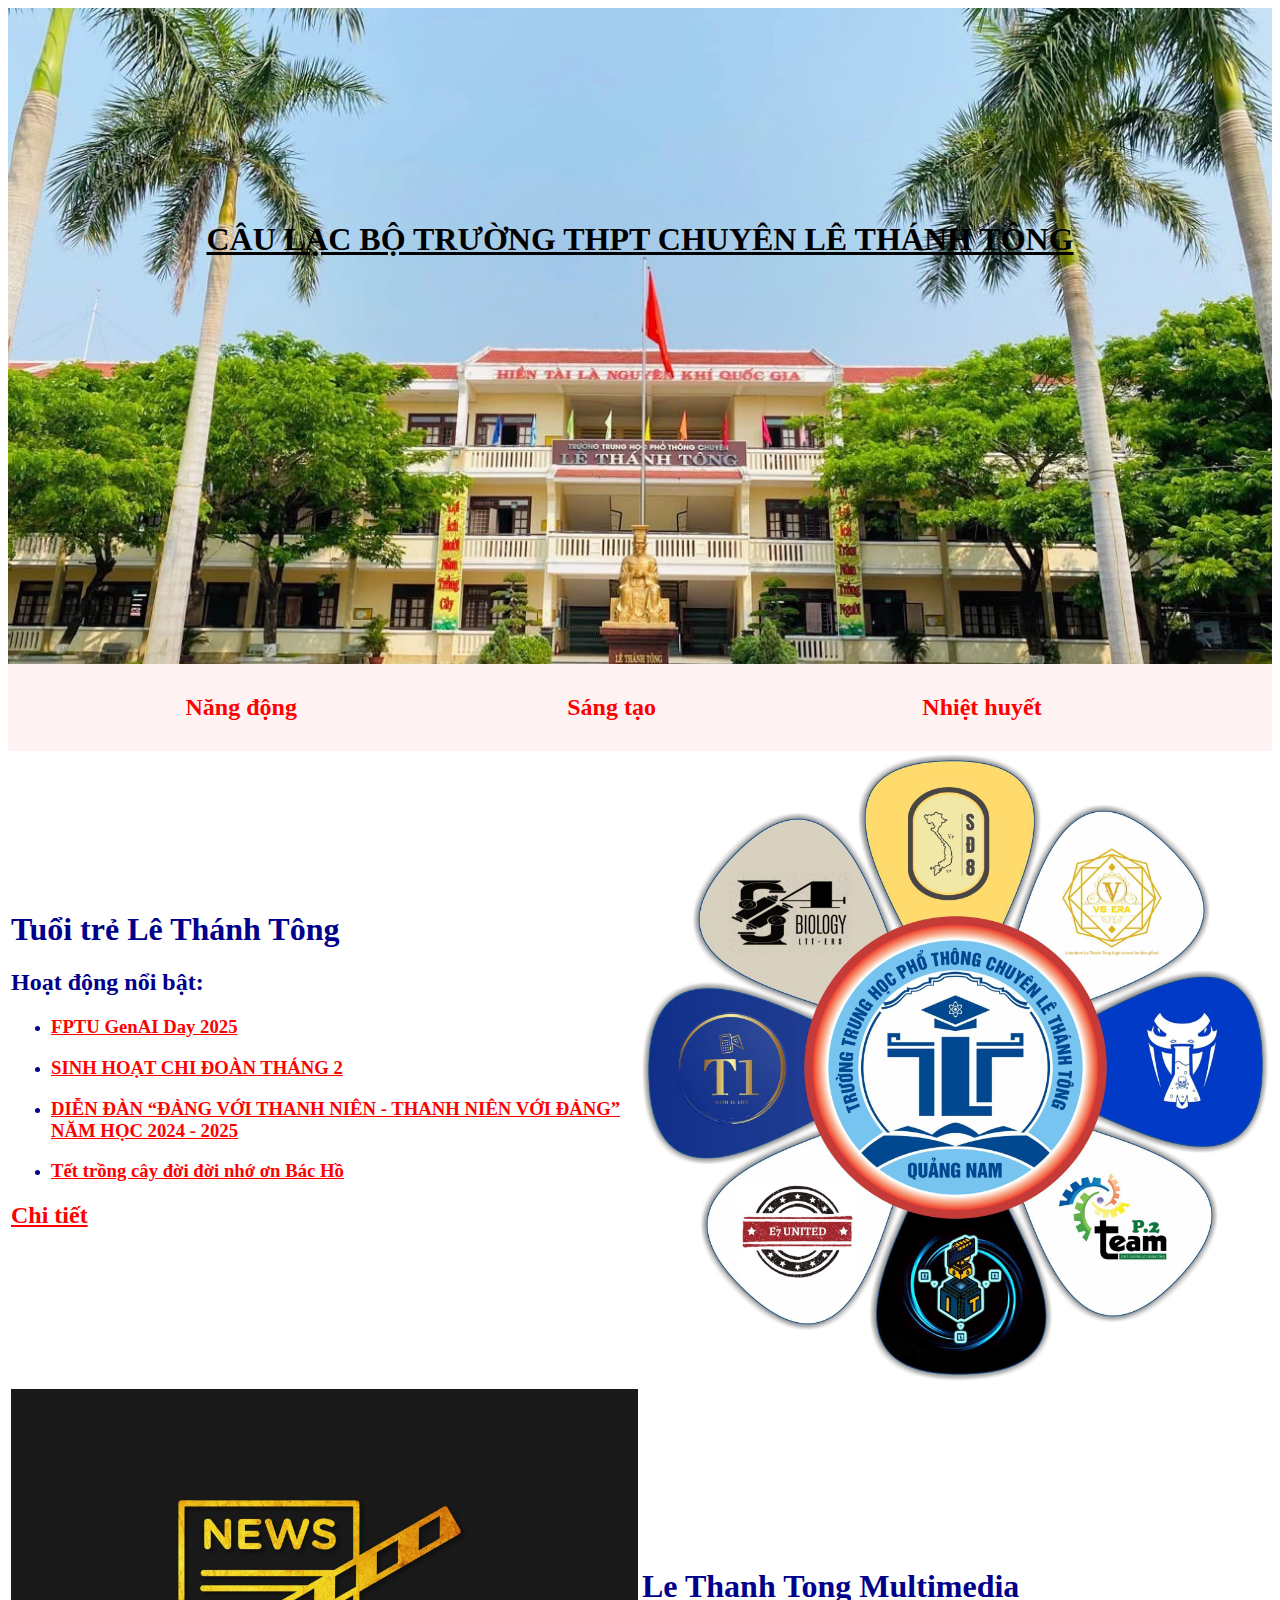
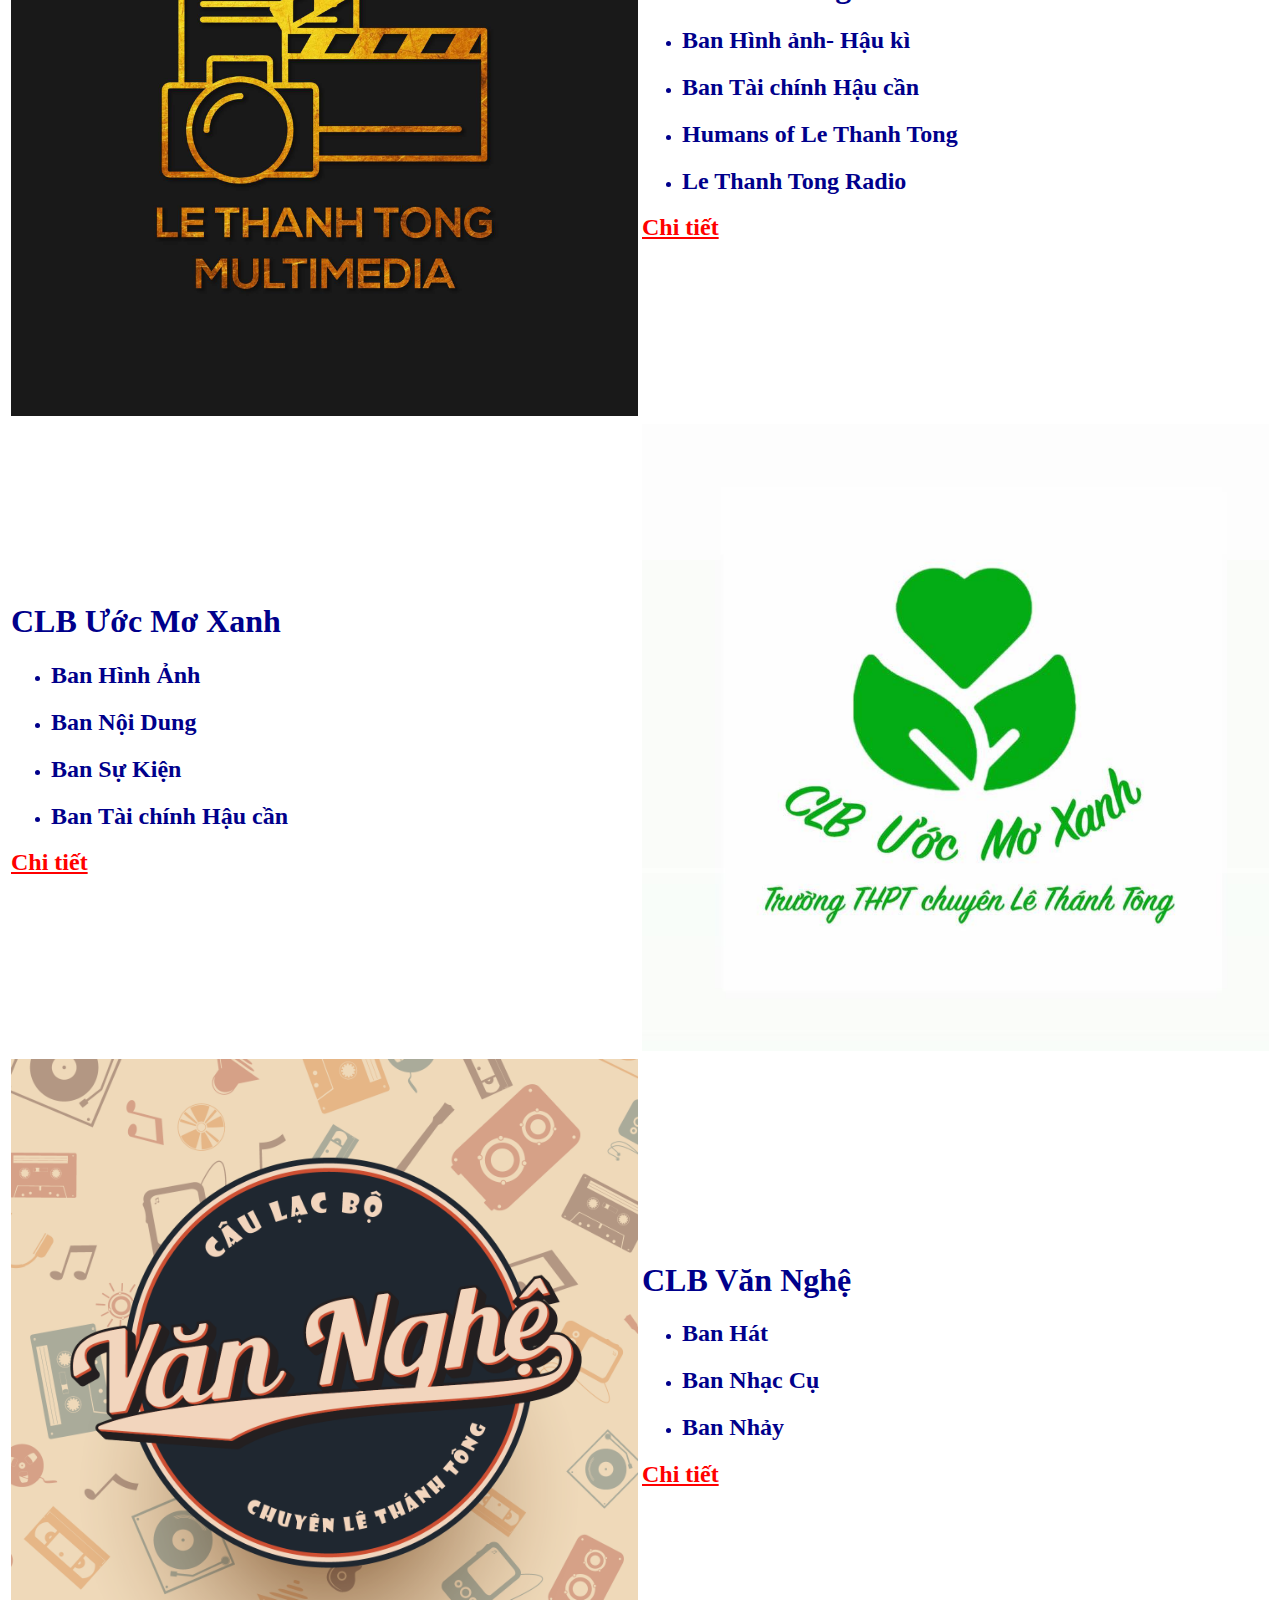
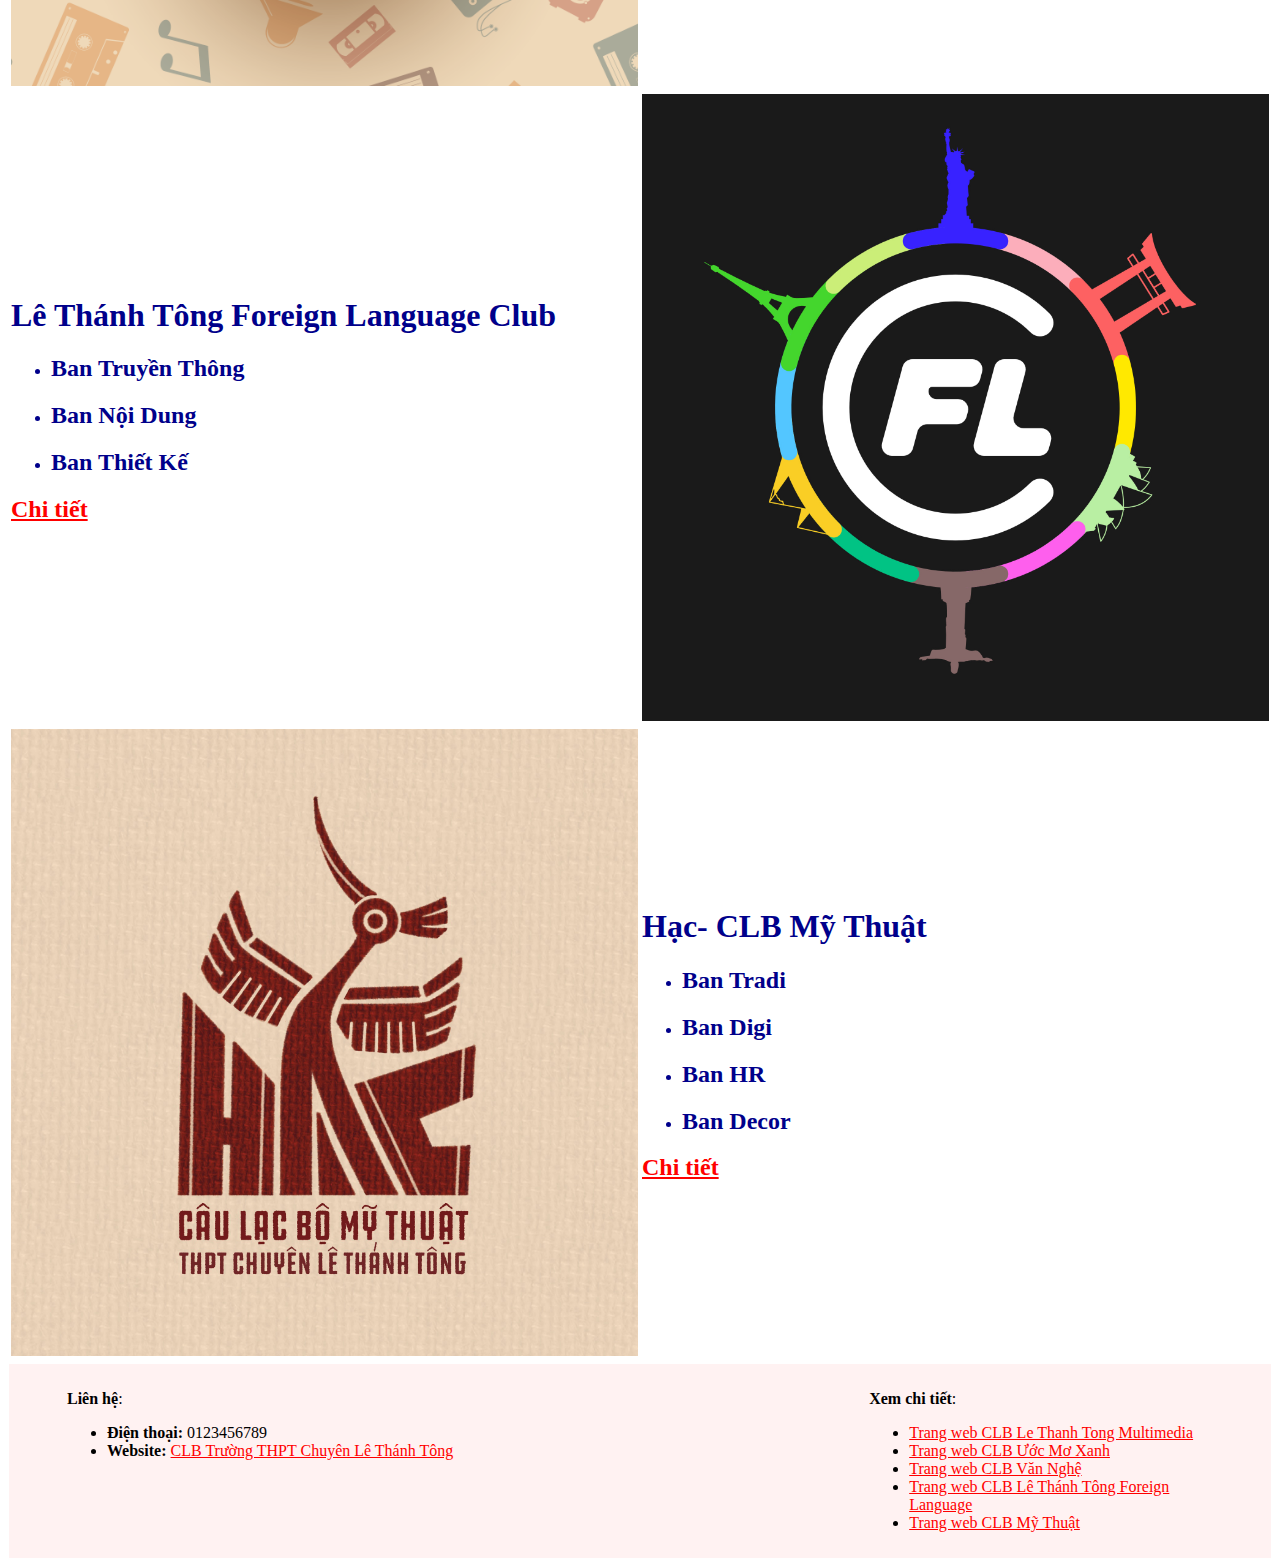
<file: index.html>
<!DOCTYPE html>
<html>
<head>
<meta charset="utf-8">
<link href="style.css" rel="stylesheet" type="text/css">
<style>
  a:link {color: red;}
  a:visited {color: green;}
  a:hover {color: magenta;}
</style>
</head>
<body>
<header>
  <div class="banner"> 
      <h1><u>CÂU LẠC BỘ TRƯỜNG THPT CHUYÊN LÊ THÁNH TÔNG</u></h1>
  </div>
  <div class="slogan">
    <div class="row">
      <div class="block_3"><h2>Năng động</h2></div>
      <div class="block_3"><h2>Sáng tạo</h2></div>
      <div class="block_3"><h2>Nhiệt huyết</h2></div>
    </div>
  </div>
</header>
<table>
  <tr>
    <td class="cell_text">
      <h1>Tuổi trẻ Lê Thánh Tông</h1>
      <h2>Hoạt động nổi bật:</h2>
      <ul>
        <li><h3><a href="https://www.facebook.com/share/p/161XjGVE5C/">FPTU GenAI Day 2025</a></h3></li>
        <li><h3><a href="https://www.facebook.com/share/p/1BT1xcXffp/">SINH HOẠT CHI ĐOÀN THÁNG 2</a></h3></li>
        <li><h3><a href="https://www.facebook.com/share/p/161hUZirsJ/">DIỄN ĐÀN “ĐẢNG VỚI THANH NIÊN - THANH NIÊN VỚI ĐẢNG” NĂM HỌC 2024 - 2025</a></h3></li>
        <li><h3><a href="https://www.facebook.com/share/p/18XrXiReCH/">Tết trồng cây đời đời nhớ ơn Bác Hồ</a></h3></li>
      </ul>
      <a href="https://www.facebook.com/chuyenlethanhtong"><h2>Chi tiết</h2></a>
    </td>
    <td class="cell_img"><img src="img/tuoitre.jpg" class="img"></td>
  </tr>
  <tr>
    <td class="cell_img"><img src="img/multi.jpg" class="img"></td>
    <td class="cell_text">
      <h1>Le Thanh Tong Multimedia</h1>
      <ul>
        <li><h2>Ban Hình ảnh- Hậu kì</h2></li>
        <li><h2>Ban Tài chính Hậu cần</h2></li>
        <li><h2>Humans of Le Thanh Tong</h2></li>
        <li><h2>Le Thanh Tong Radio</h2></li>
      </ul>
      <a href="lethanhtongmultimedia.html"><h2>Chi tiết</h2></a>
    </td>
  </tr>
  <tr>
    <td class="cell_text">
      <h1>CLB Ước Mơ Xanh</h1>
      <ul>
        <li><h2>Ban Hình Ảnh</h2></li>
        <li><h2>Ban Nội Dung</h2></li>
        <li><h2>Ban Sự Kiện</h2></li>
        <li><h2>Ban Tài chính Hậu cần</h2></li>
      </ul>
      <a href="uocmoxanh.html"><h2>Chi tiết</h2></a>
    </td>
    <td class="cell_img"><img src="img/umx.jpg" class="img"></td>
  </tr>
  <tr>
    <td class="cell_img"><img src="img/vn.jpg" class="img"></td>
    <td class="cell_text">
      <h1>CLB Văn Nghệ</h1>
      <ul>
        <li><h2>Ban Hát</h2></li>
        <li><h2>Ban Nhạc Cụ</h2></li>
        <li><h2>Ban Nhảy</h2></li>
      </ul>
      <a href="clbvannghe.html"><h2>Chi tiết</h2></a>
    </td>
  </tr>
  <tr>
    <td class="cell_text">
      <h1>Lê Thánh Tông Foreign Language Club</h1>
      <ul>
        <li><h2>Ban Truyền Thông<h2></li>
        <li><h2>Ban Nội Dung</h2></li>
        <li><h2>Ban Thiết Kế</h2></li>
      </ul>
      <a href="flc.html"><h2>Chi tiết</h2></a>
    </td>
    <td class="cell_img"><img src="img/flc.jpg" class="img"></td>
  </tr>
  <tr>
    <td class="cell_img"><img src="img/hac.jpg" class="img"></td>
    <td class="cell_text">
      <h1>Hạc- CLB Mỹ Thuật</h1>
      <ul>
        <li><h2>Ban Tradi</h2></li>
        <li><h2>Ban Digi</h2></li>
        <li><h2>Ban HR</h2></li>
        <li><h2>Ban Decor</h2></li>
      </ul>
      <a href="hac.html"><h2>Chi tiết</h2></a>
    </td>
  </tr>
</table>
<footer>
  <div class="row">
    <div style="width:60%">
      <p><strong>Liên hệ</strong>:</p>
      <ul>
       <li><strong>Điện thoại:</strong> 0123456789</li>
       <li><strong>Website:</strong> <a href="index.html" class="link">CLB Trường THPT Chuyên Lê Thánh Tông</a></li>
      </ul>
    </div>
    <div style="width:10%"></div>
    <div style="width:30%">
      <p><strong>Xem chi tiết</strong>:</p>
      <ul>
        <li><a href="lethanhtongmultimedia.html" class="link">Trang web CLB Le Thanh Tong Multimedia</a></li>
        <li><a href="uocmoxanh.html" class="link">Trang web CLB Ước Mơ Xanh</a></li>
        <li><a href="clbvannghe.html" class="link">Trang web CLB Văn Nghệ</a></li>
        <li><a href="flc.html" class="link">Trang web CLB Lê Thánh Tông Foreign Language</a></li>
        <li><a href="hac.html" class="link">Trang web CLB Mỹ Thuật</a></li>
      </ul>
    </div>
  </div>
</footer>
</body>
</html>
</file>
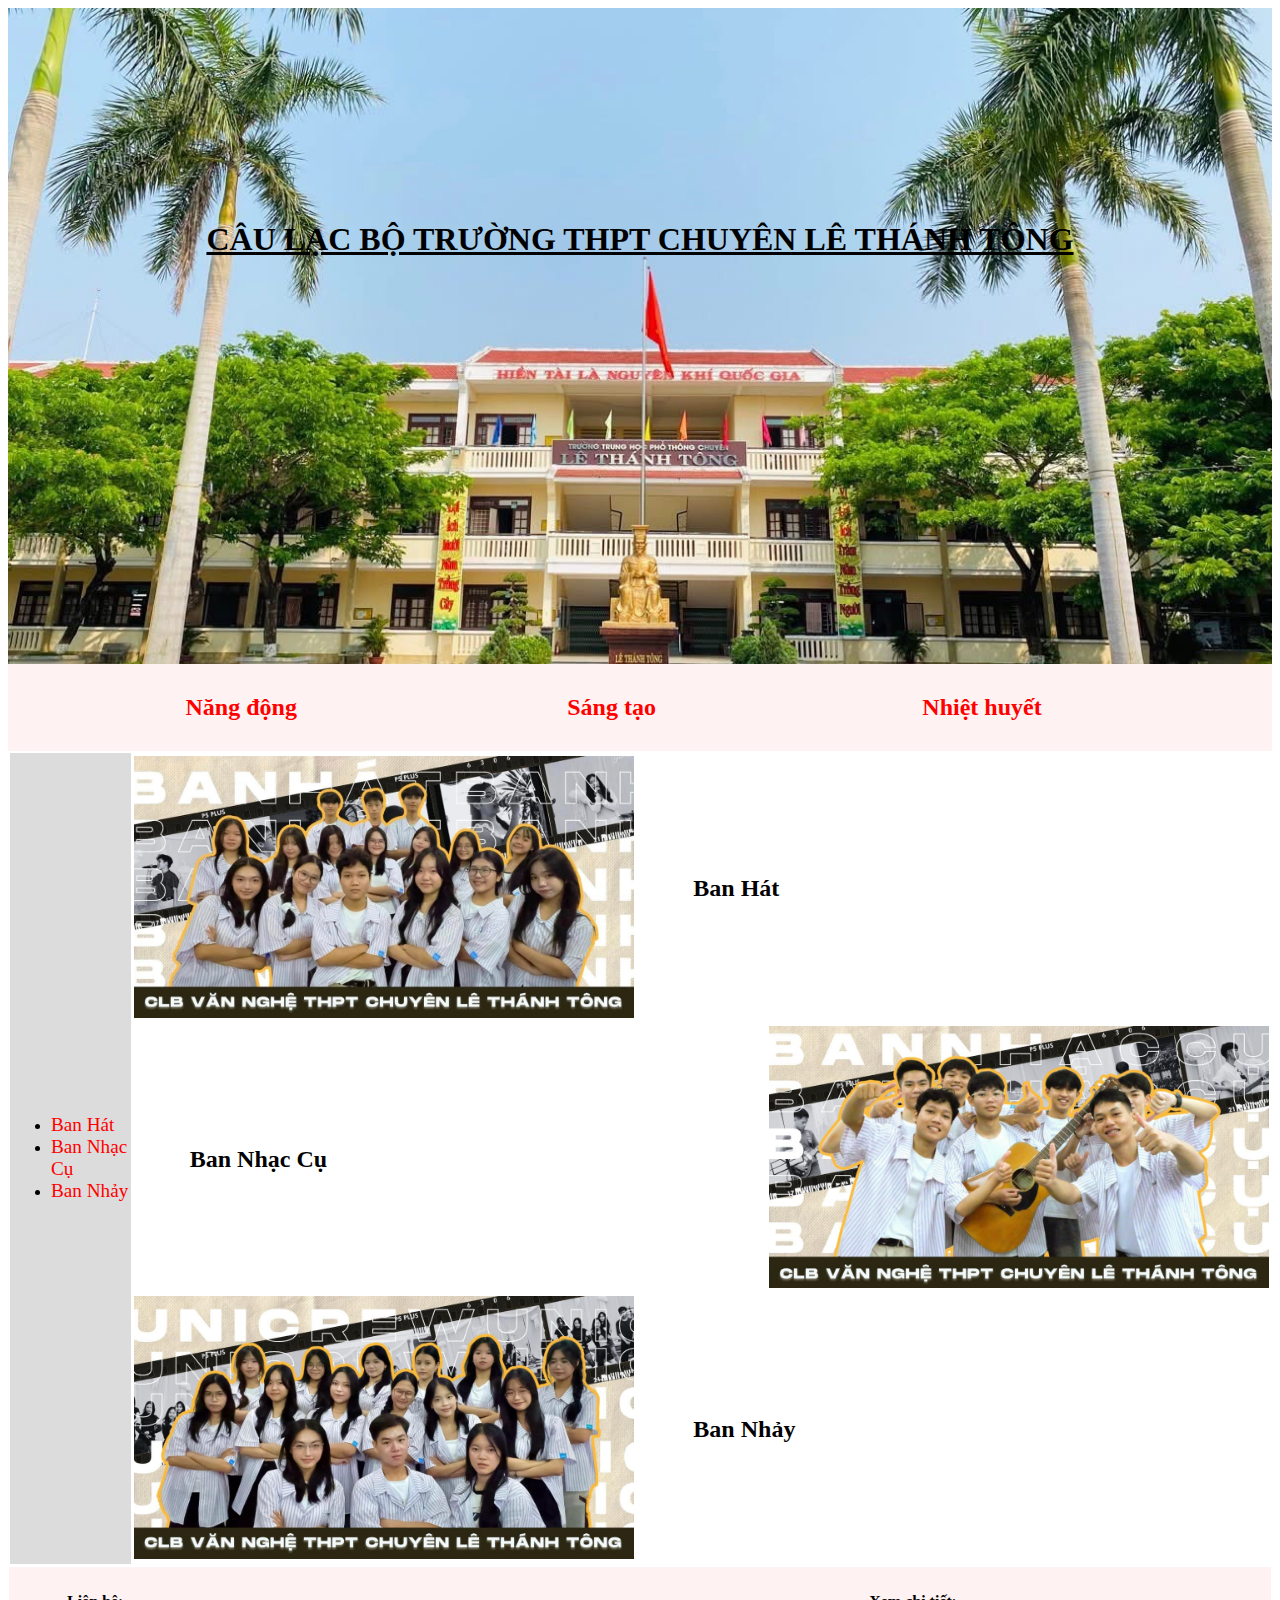
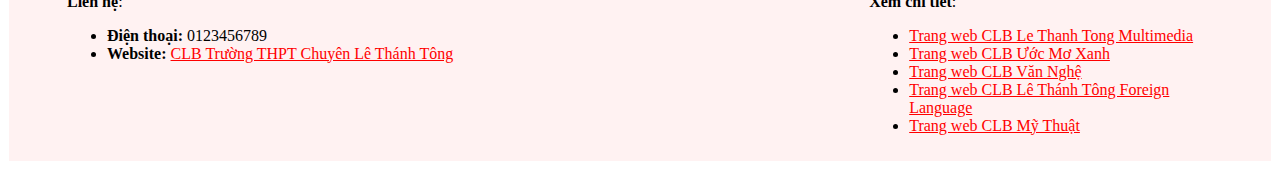
<file: clbvannghe.html>
<!DOCTYPE html>
<html>
<head>
<meta charset="utf-8">
<link href="style.css" rel="stylesheet" type="text/css">
<style>
  a:link {color: red;}
  a:visited {color: green;}
  a:hover {color: magenta;}
</style>
</head>
<body>
<header>
  <div class="banner"> 
      <h1><u>CÂU LẠC BỘ TRƯỜNG THPT CHUYÊN LÊ THÁNH TÔNG</u></h1>
  </div>
  <div class="slogan">
    <div class="row">
      <div class="block_3"><h2>Năng động</h2></div>
      <div class="block_3"><h2>Sáng tạo</h2></div>
      <div class="block_3"><h2>Nhiệt huyết</h2></div>
    </div>
  </div>
</header>
<table width="100%">
  <tr>
    <td rowspan="8" style="background-color: gainsboro">
      <ul>
        <li><a href="#banhat" class="menu">Ban Hát</a></li>
        <li><a href="#bannc" class="menu">Ban Nhạc Cụ</a></li>
        <li><a href="#bannhay" class="menu">Ban Nhảy</a></li>
      </ul>
    </td>
  </tr>
  <tr>
    <td width="40%"><img src="img/banhat.jpg" class="img"></td>
    <td colspan="2" style="text-align: justify; padding: 1.5cm;">
      <h2 id="banhat">Ban Hát</h2>
    </td>
  </tr>
  <tr>
    <td colspan="2" style="text-align: justify; padding: 1.5cm;">
      <h2 id="bannc">Ban Nhạc Cụ</h2>
    </td>
    <td width="40%"><img src="img/bannc.jpg" class="img"></td>
  </tr>
  <tr>
    <td width="40%"><img src="img/bannhay.jpg" class="img"></td>
    <td colspan="2" style="text-align: justify; padding: 1.5cm;">
      <h2 id="bannhay">Ban Nhảy</h2>
    </td>
  </tr>
 </table>
<footer>
  <div class="row">
    <div style="width:60%">
      <p><strong>Liên hệ</strong>:</p>
      <ul>
       <li><strong>Điện thoại:</strong> 0123456789</li>
       <li><strong>Website:</strong> <a href="index.html" class="link">CLB Trường THPT Chuyên Lê Thánh Tông</a></li>
      </ul>
    </div>
    <div style="width:10%"></div>
    <div style="width:30%">
      <p><strong>Xem chi tiết</strong>:</p>
      <ul>
        <li><a href="lethanhtongmultimedia.html" class="link">Trang web CLB Le Thanh Tong Multimedia</a></li>
        <li><a href="uocmoxanh.html" class="link">Trang web CLB Ước Mơ Xanh</a></li>
        <li><a href="clbvannghe.html" class="link">Trang web CLB Văn Nghệ</a></li>
        <li><a href="flc.html" class="link">Trang web CLB Lê Thánh Tông Foreign Language</a></li>
        <li><a href="hac.html" class="link">Trang web CLB Mỹ Thuật</a></li>
      </ul>
    </div>
  </div>
</footer>
</body>
</html>
</file>
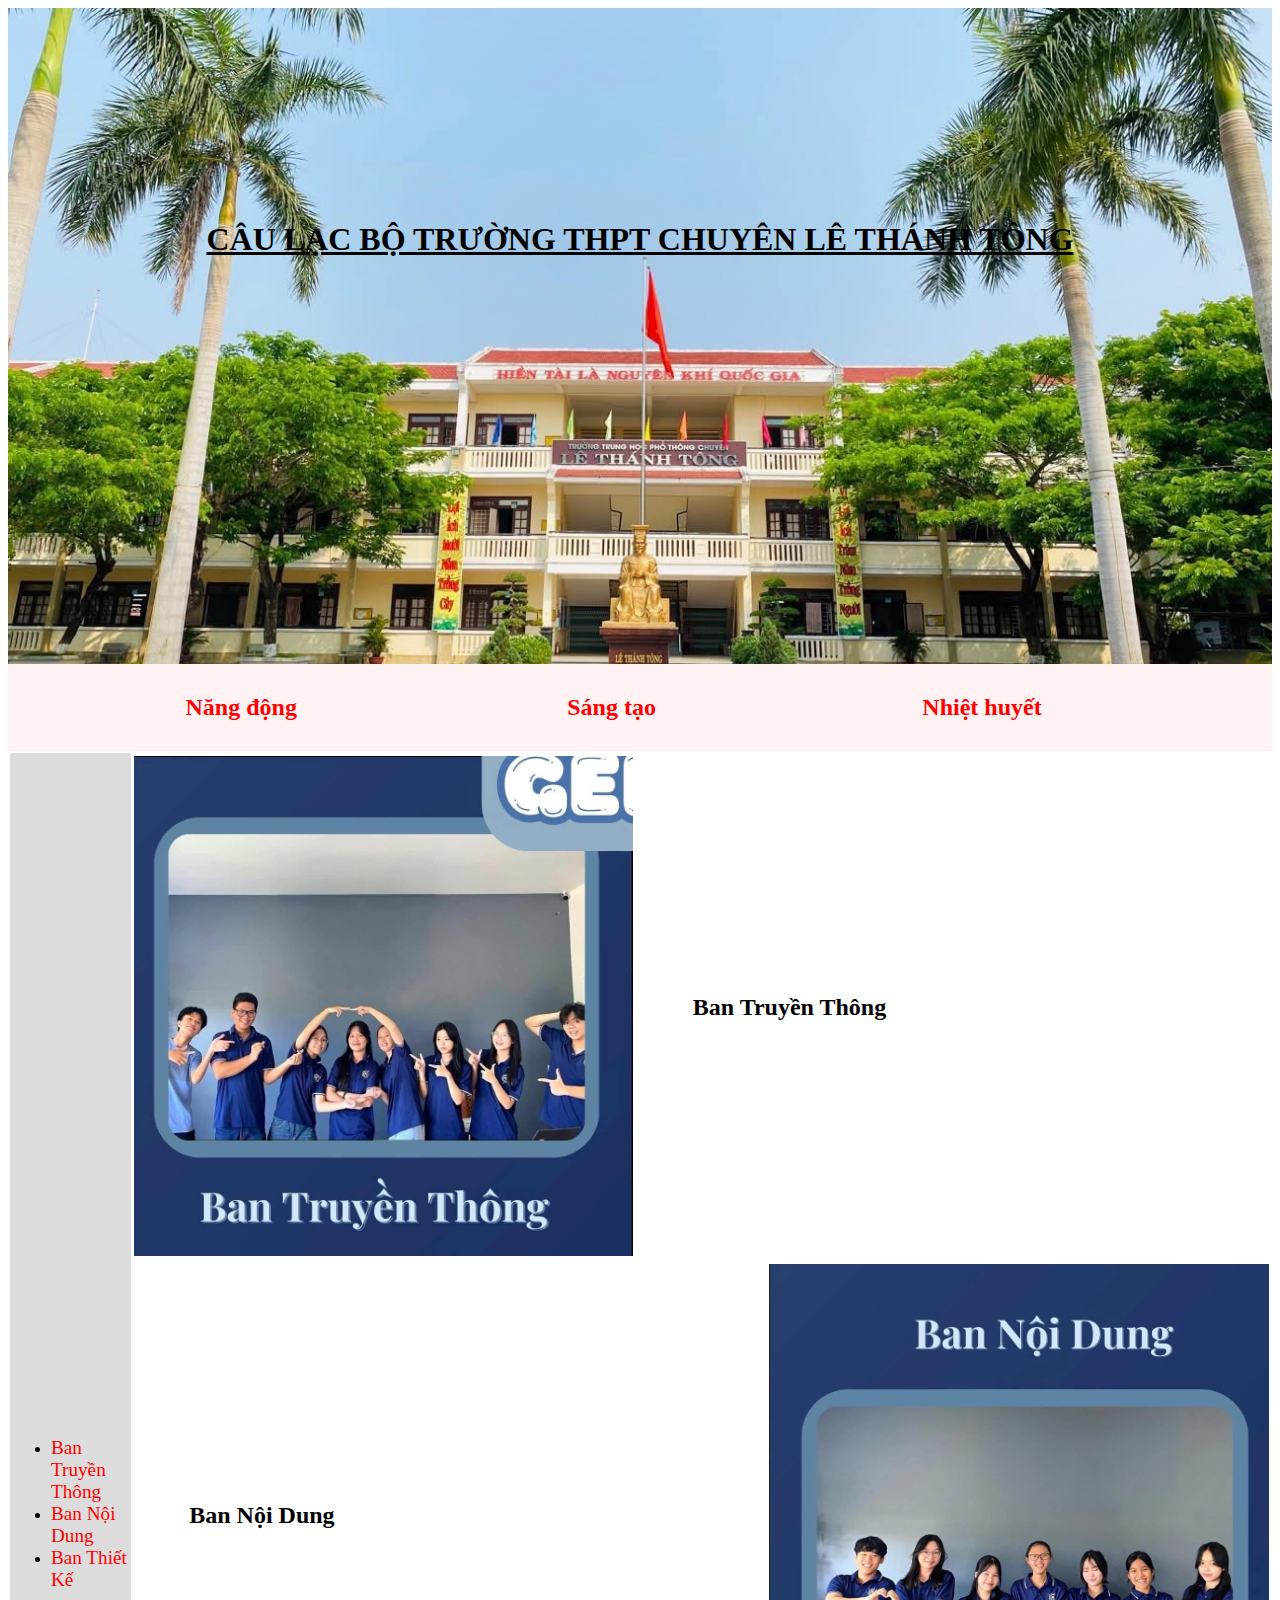
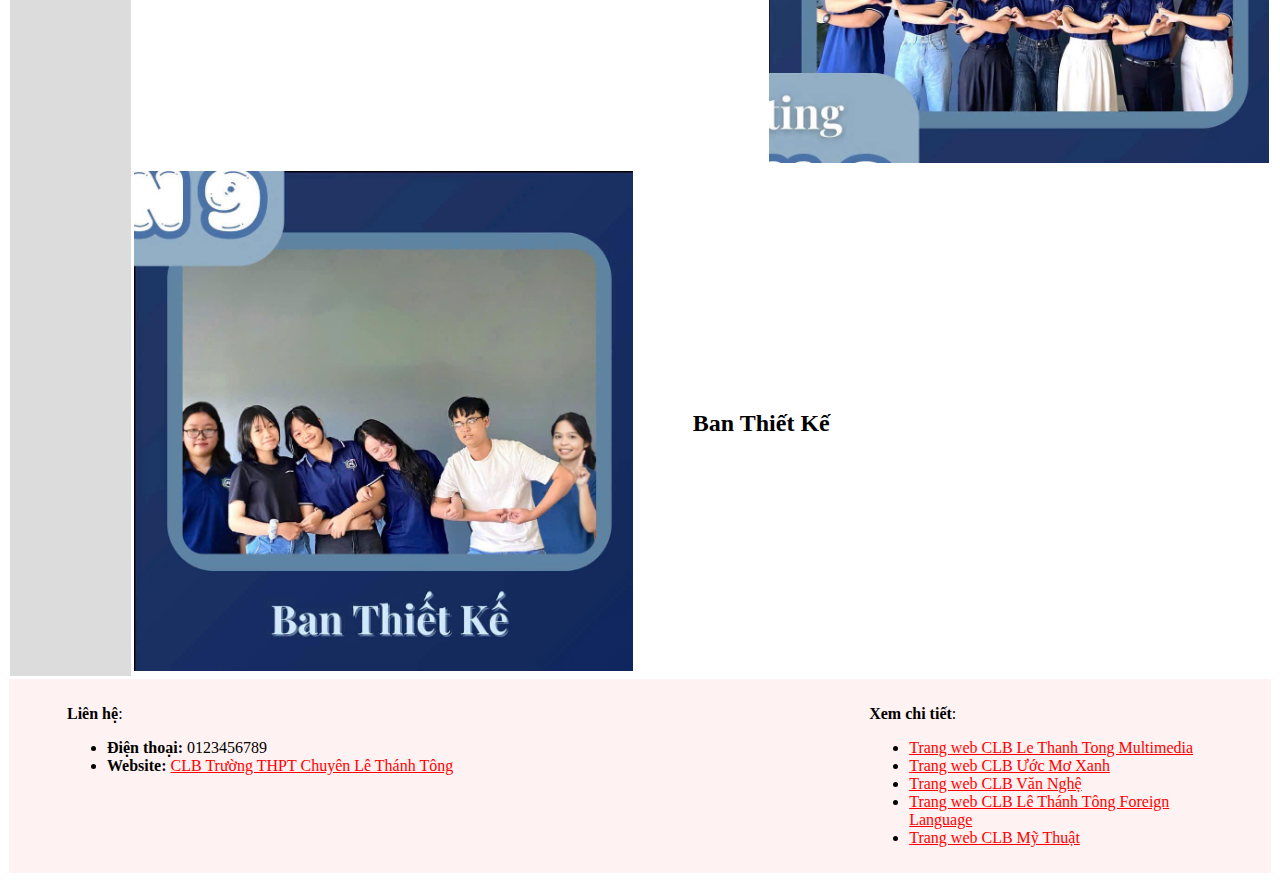
<file: flc.html>
<!DOCTYPE html>
<html>
<head>
<meta charset="utf-8">
<link href="style.css" rel="stylesheet" type="text/css">
<style>
  a:link {color: red;}
  a:visited {color: green;}
  a:hover {color: magenta;}
</style>
</head>
<body>
<header>
  <div class="banner"> 
      <h1><u>CÂU LẠC BỘ TRƯỜNG THPT CHUYÊN LÊ THÁNH TÔNG</u></h1>
  </div>
  <div class="slogan">
    <div class="row">
      <div class="block_3"><h2>Năng động</h2></div>
      <div class="block_3"><h2>Sáng tạo</h2></div>
      <div class="block_3"><h2>Nhiệt huyết</h2></div>
    </div>
  </div>
</header>
<table width="100%">
  <tr>
    <td rowspan="8" style="background-color: gainsboro">
      <ul>
        <li><a href="#bantt" class="menu">Ban Truyền Thông</a></li>
        <li><a href="#bannd" class="menu">Ban Nội Dung</a></li>
        <li><a href="#bantk" class="menu">Ban Thiết Kế</a></li>
      </ul>
    </td>
  </tr>
  <tr>
    <td width="40%"><img src="img/bantt.jpg" class="img"></td>
    <td colspan="2" style="text-align: justify; padding: 1.5cm;">
      <h2 id="bantt">Ban Truyền Thông</h2>
    </td>
  </tr>
  <tr>
    <td colspan="2" style="text-align: justify; padding: 1.5cm;">
      <h2 id="bannd">Ban Nội Dung</h2>
    </td>
    <td width="40%"><img src="img/ND.jpg" class="img"></td>
  </tr>
  <tr>
    <td width="40%"><img src="img/bantk.jpg" class="img"></td>
    <td colspan="2" style="text-align: justify; padding: 1.5cm;">
      <h2 id="bantk">Ban Thiết Kế</h2>
    </td>
  </tr>
 </table>
<footer>
  <div class="row">
    <div style="width:60%">
      <p><strong>Liên hệ</strong>:</p>
      <ul>
       <li><strong>Điện thoại:</strong> 0123456789</li>
       <li><strong>Website:</strong> <a href="index.html" class="link">CLB Trường THPT Chuyên Lê Thánh Tông</a></li>
      </ul>
    </div>
    <div style="width:10%"></div>
    <div style="width:30%">
      <p><strong>Xem chi tiết</strong>:</p>
      <ul>
        <li><a href="lethanhtongmultimedia.html" class="link">Trang web CLB Le Thanh Tong Multimedia</a></li>
        <li><a href="uocmoxanh.html" class="link">Trang web CLB Ước Mơ Xanh</a></li>
        <li><a href="clbvannghe.html" class="link">Trang web CLB Văn Nghệ</a></li>
        <li><a href="flc.html" class="link">Trang web CLB Lê Thánh Tông Foreign Language</a></li>
        <li><a href="hac.html" class="link">Trang web CLB Mỹ Thuật</a></li>
      </ul>
    </div>
  </div>
</footer>
</body>
</html>
</file>
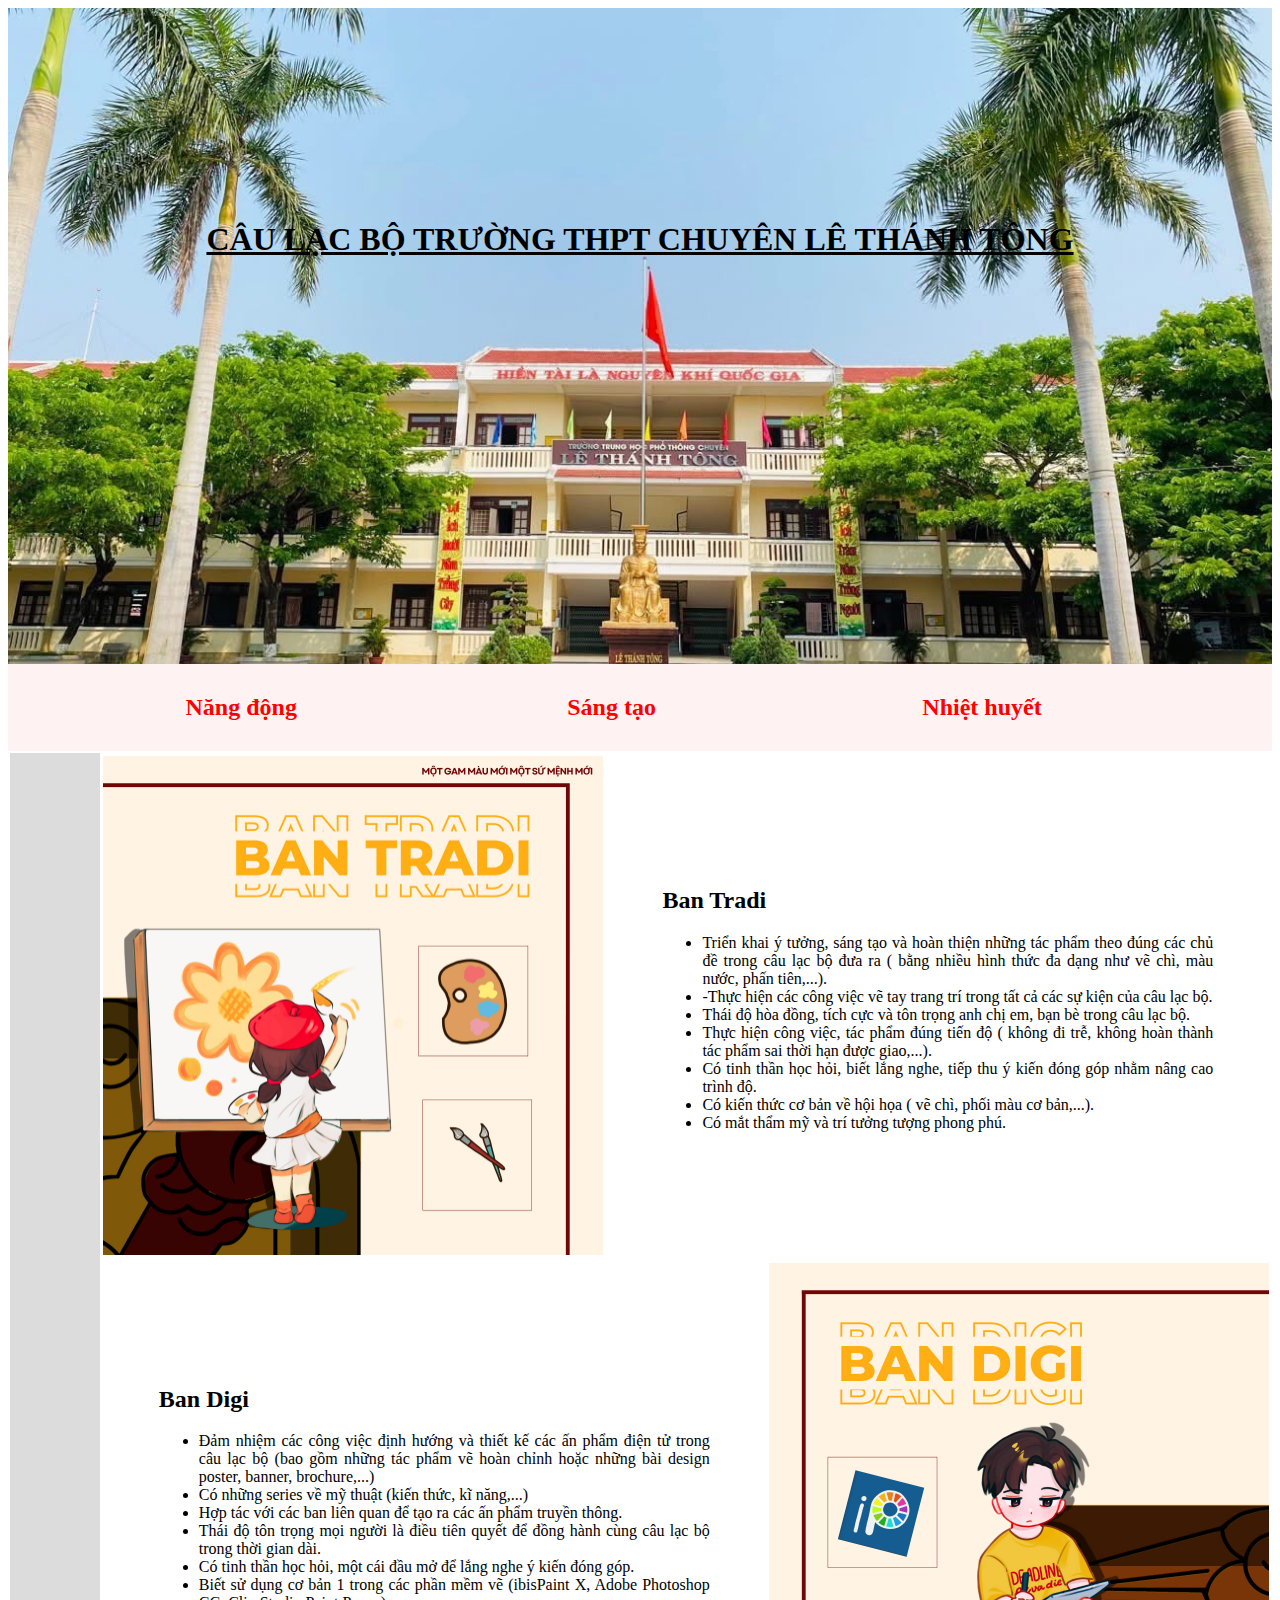
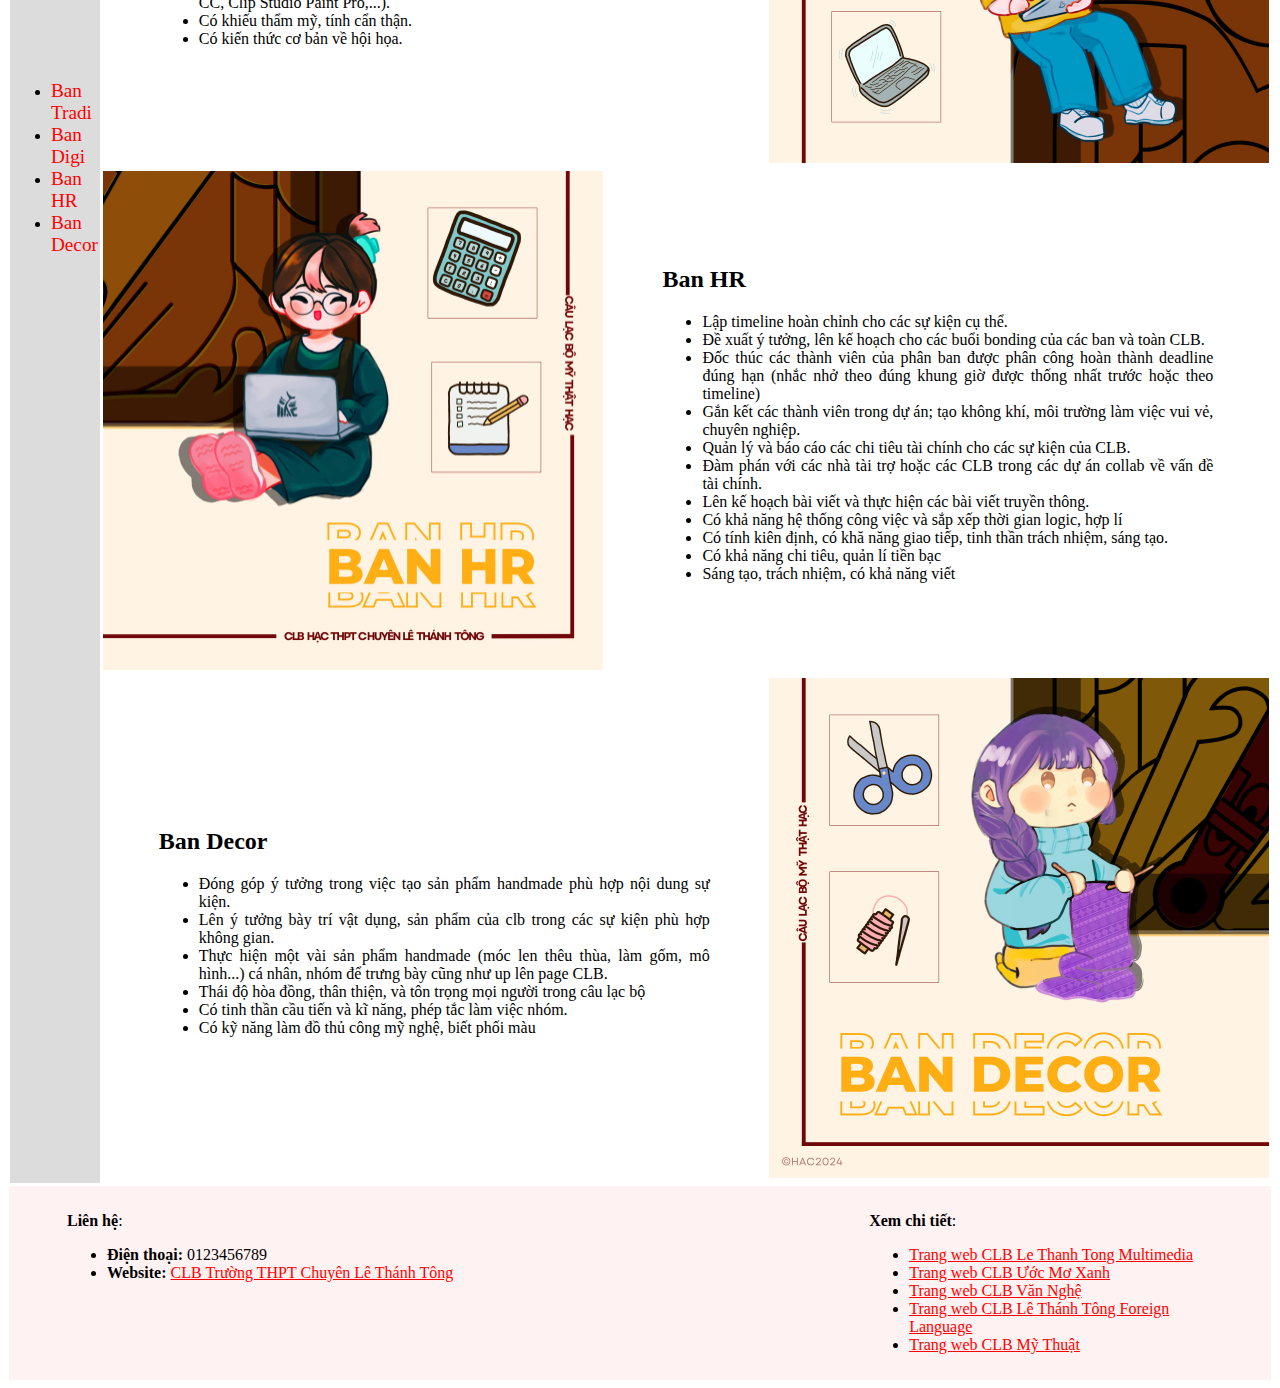
<file: hac.html>
<!DOCTYPE html>
<html>
<head>
<meta charset="utf-8">
<link href="style.css" rel="stylesheet" type="text/css">
<style>
  a:link {color: red;}
  a:visited {color: green;}
  a:hover {color: magenta;}
</style>
</head>
<body>
<header>
  <div class="banner"> 
      <h1><u>CÂU LẠC BỘ TRƯỜNG THPT CHUYÊN LÊ THÁNH TÔNG</u></h1>
  </div>
  <div class="slogan">
    <div class="row">
      <div class="block_3"><h2>Năng động</h2></div>
      <div class="block_3"><h2>Sáng tạo</h2></div>
      <div class="block_3"><h2>Nhiệt huyết</h2></div>
    </div>
  </div>
</header>
<table width="100%">
  <tr>
    <td rowspan="8" style="background-color: gainsboro">
      <ul>
        <li><a href="#bantradi" class="menu">Ban Tradi</a></li>
        <li><a href="#bandigi" class="menu">Ban Digi</a></li>
        <li><a href="#banhr" class="menu">Ban HR</a></li>
        <li><a href="#bandecor" class="menu">Ban Decor</a></li>
      </ul>
    </td>
  </tr>
  <tr>
    <td width="40%"><img src="img/bantradi.jpg" class="img"></td>
    <td colspan="2" style="text-align: justify; padding: 1.5cm;">
      <h2 id="bantradi">Ban Tradi</h2>
      <ul>
        <li>Triển khai ý tưởng, sáng tạo và hoàn thiện những tác phẩm theo đúng các chủ đề trong câu lạc bộ đưa ra ( bằng nhiều hình thức đa dạng như vẽ chì, màu nước, phấn tiên,...).</li>
        <li>-Thực hiện các công việc vẽ tay trang trí trong tất cả các sự kiện của câu lạc bộ.</li>
        <li>Thái độ hòa đồng, tích cực và tôn trọng anh chị em, bạn bè trong câu lạc bộ.</li>
        <li>Thực hiện công việc, tác phẩm đúng tiến độ ( không đi trễ, không hoàn thành tác phẩm sai thời hạn được giao,...).</li>
        <li>Có tinh thần học hỏi, biết lắng nghe, tiếp thu ý kiến đóng góp nhằm nâng cao trình độ.</li>
        <li>Có kiến thức cơ bản về hội họa ( vẽ chì, phối màu cơ bản,...).</li>
        <li>Có mắt thẩm mỹ và trí tưởng tượng phong phú.</li>
      </ul>
    </td>
  </tr>
  <tr>
    <td colspan="2" style="text-align: justify; padding: 1.5cm;">
      <h2 id="bandigi">Ban Digi</h2>
      <ul>
        <li>Đảm nhiệm các công việc định hướng và thiết kế các ấn phẩm điện tử trong câu lạc bộ (bao gồm những tác phẩm vẽ hoàn chỉnh hoặc những bài design poster, banner, brochure,...)</li>
        <li>Có những series về mỹ thuật (kiến thức, kĩ năng,...)</li>
        <li>Hợp tác với các ban liên quan để tạo ra các ấn phẩm truyền thông.</li>
        <li>Thái độ tôn trọng mọi người là điều tiên quyết để đồng hành cùng câu lạc bộ trong thời gian dài.</li>
        <li>Có tinh thần học hỏi, một cái đầu mở để lắng nghe ý kiến đóng góp.</li>
        <li>Biết sử dụng cơ bản 1 trong các phần mềm vẽ (ibisPaint X, Adobe Photoshop CC, Clip Studio Paint Pro,...).</li>
        <li>Có khiếu thẩm mỹ, tính cẩn thận.</li>
        <li>Có kiến thức cơ bản về hội họa.</li>
      </ul>
    </td>
    <td width="40%"><img src="img/bandigi.jpg" class="img"></td>
  </tr>
  <tr>
    <td width="40%"><img src="img/banhr.jpg" class="img"></td>
    <td colspan="2" style="text-align: justify; padding: 1.5cm;">
      <h2 id="banhr">Ban HR</h2>
      <ul>
        <li>Lập timeline hoàn chỉnh cho các sự kiện cụ thể.</li>
        <li>Đề xuất ý tưởng, lên kế hoạch cho các buổi bonding của các ban và toàn CLB.</li>
        <li>Đốc thúc các thành viên của phân ban được phân công hoàn thành deadline đúng hạn (nhắc nhở theo đúng khung giờ được thống nhất trước hoặc theo timeline)</li>
        <li>Gắn kết các thành viên trong dự án; tạo không khí, môi trường làm việc vui vẻ, chuyên nghiệp.</li>
        <li>Quản lý và báo cáo các chi tiêu tài chính cho các sự kiện của CLB.</li>
        <li>Đàm phán với các nhà tài trợ hoặc các CLB trong các dự án collab về vấn đề tài chính.</li>
        <li>Lên kế hoạch bài viết và thực hiện các bài viết truyền thông.</li>
        <li>Có khả năng hệ thống công việc và sắp xếp thời gian logic, hợp lí</li>
        <li>Có tính kiên định, có khă năng giao tiếp, tinh thần trách nhiệm, sáng tạo.</li>
        <li>Có khả năng chi tiêu, quản lí tiền bạc</li>
        <li>Sáng tạo, trách nhiệm, có khả năng viết</li>
      </ul>
    </td>
  </tr>
 <tr>
    <td colspan="2" style="text-align: justify; padding: 1.5cm;">
      <h2 id="bandecor">Ban Decor</h2>
      <ul>
        <li>Đóng góp ý tưởng trong việc tạo sản phẩm handmade phù hợp nội dung sự kiện.</li>
        <li>Lên ý tưởng bày trí vật dụng, sản phẩm của clb trong các sự kiện phù hợp không gian.</li>
        <li>Thực hiện một vài sản phẩm handmade (móc len thêu thùa, làm gốm, mô hình...) cá nhân, nhóm để trưng bày cũng như up lên page CLB.</li>
        <li>Thái độ hòa đồng, thân thiện, và tôn trọng mọi người trong câu lạc bộ</li>
        <li>Có tinh thần cầu tiến và kĩ năng, phép tắc làm việc nhóm.</li>
        <li>Có kỹ năng làm đồ thủ công mỹ nghệ, biết phối màu</li>
      </ul>
    </td>
    <td width="40%"><img src="img/bandecor.jpg" class="img"></td>
  </tr>
</table>
<footer>
  <div class="row">
    <div style="width:60%">
      <p><strong>Liên hệ</strong>:</p>
      <ul>
       <li><strong>Điện thoại:</strong> 0123456789</li>
       <li><strong>Website:</strong> <a href="index.html" class="link">CLB Trường THPT Chuyên Lê Thánh Tông</a></li>
      </ul>
    </div>
    <div style="width:10%"></div>
    <div style="width:30%">
      <p><strong>Xem chi tiết</strong>:</p>
      <ul>
        <li><a href="lethanhtongmultimedia.html" class="link">Trang web CLB Le Thanh Tong Multimedia</a></li>
        <li><a href="uocmoxanh.html" class="link">Trang web CLB Ước Mơ Xanh</a></li>
        <li><a href="clbvannghe.html" class="link">Trang web CLB Văn Nghệ</a></li>
        <li><a href="flc.html" class="link">Trang web CLB Lê Thánh Tông Foreign Language</a></li>
        <li><a href="hac.html" class="link">Trang web CLB Mỹ Thuật</a></li>
      </ul>
    </div>
  </div>
</footer>
</body>
</html>
</file>
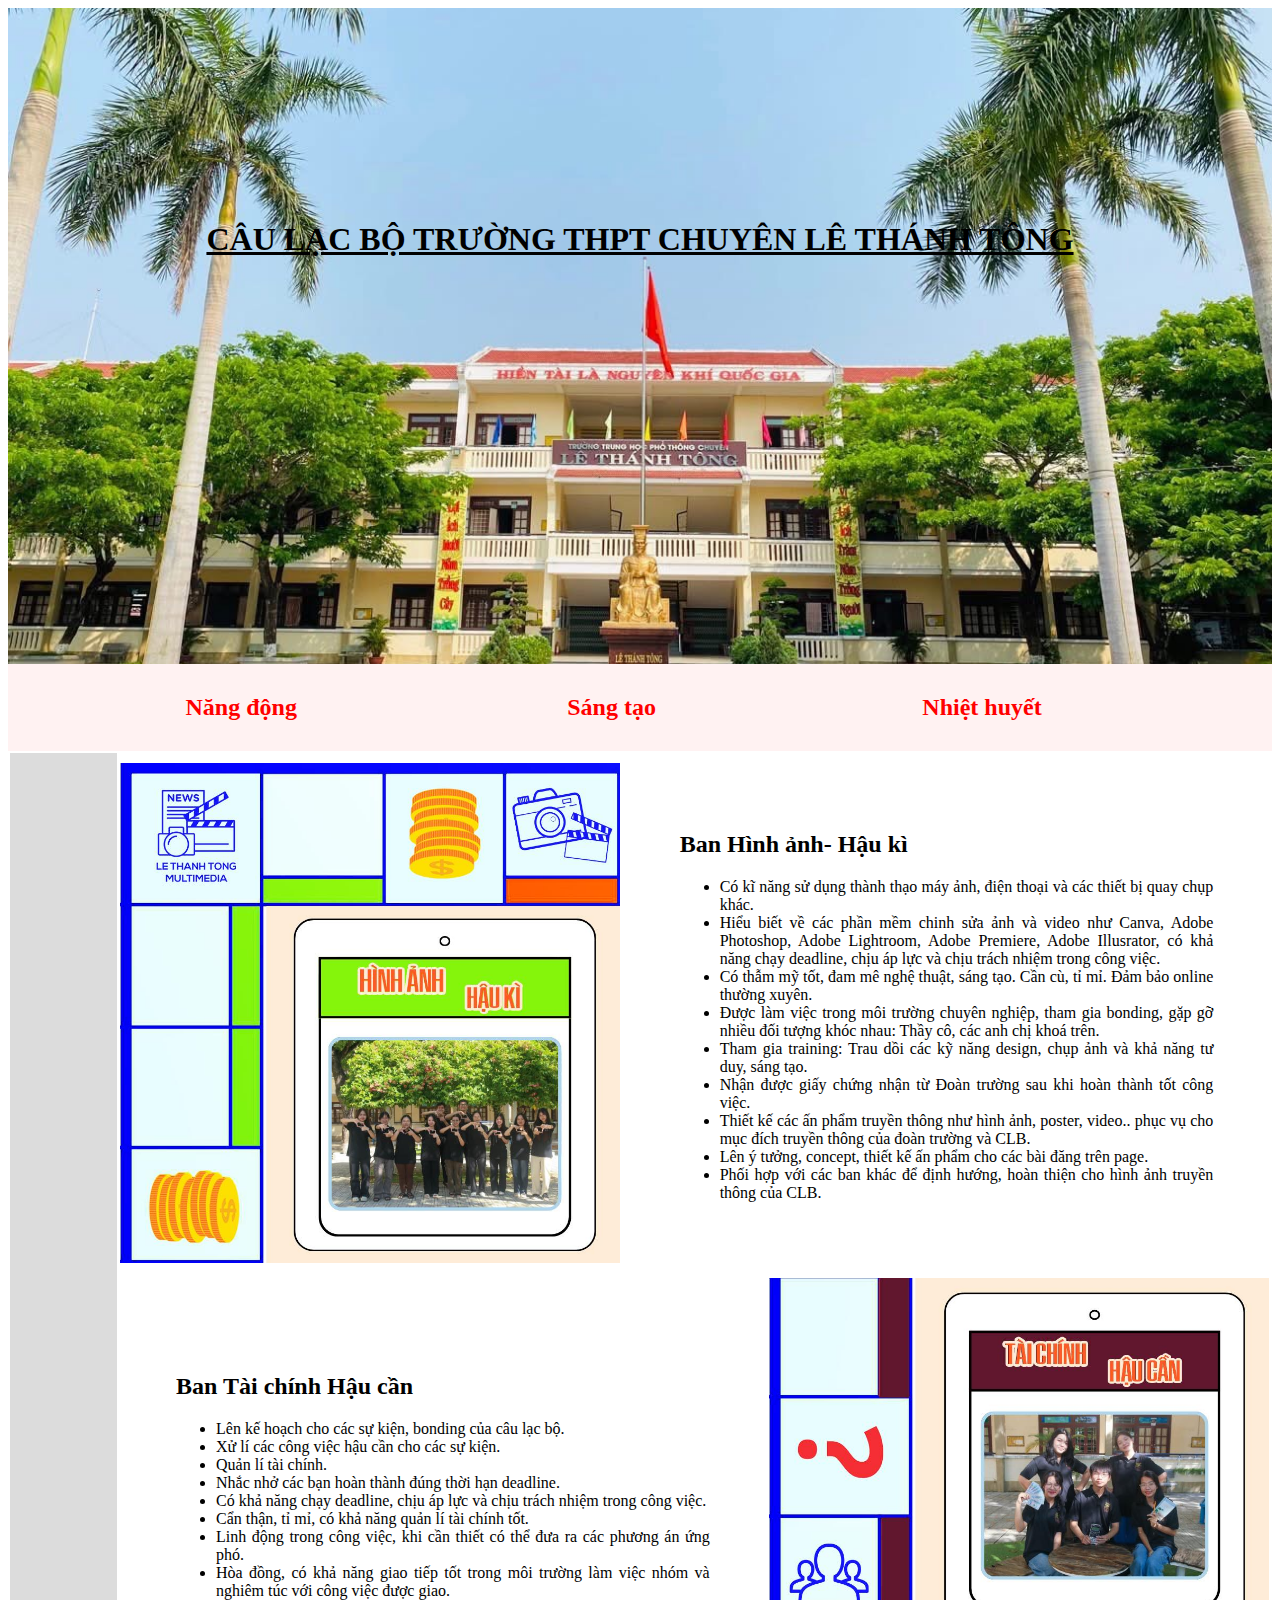
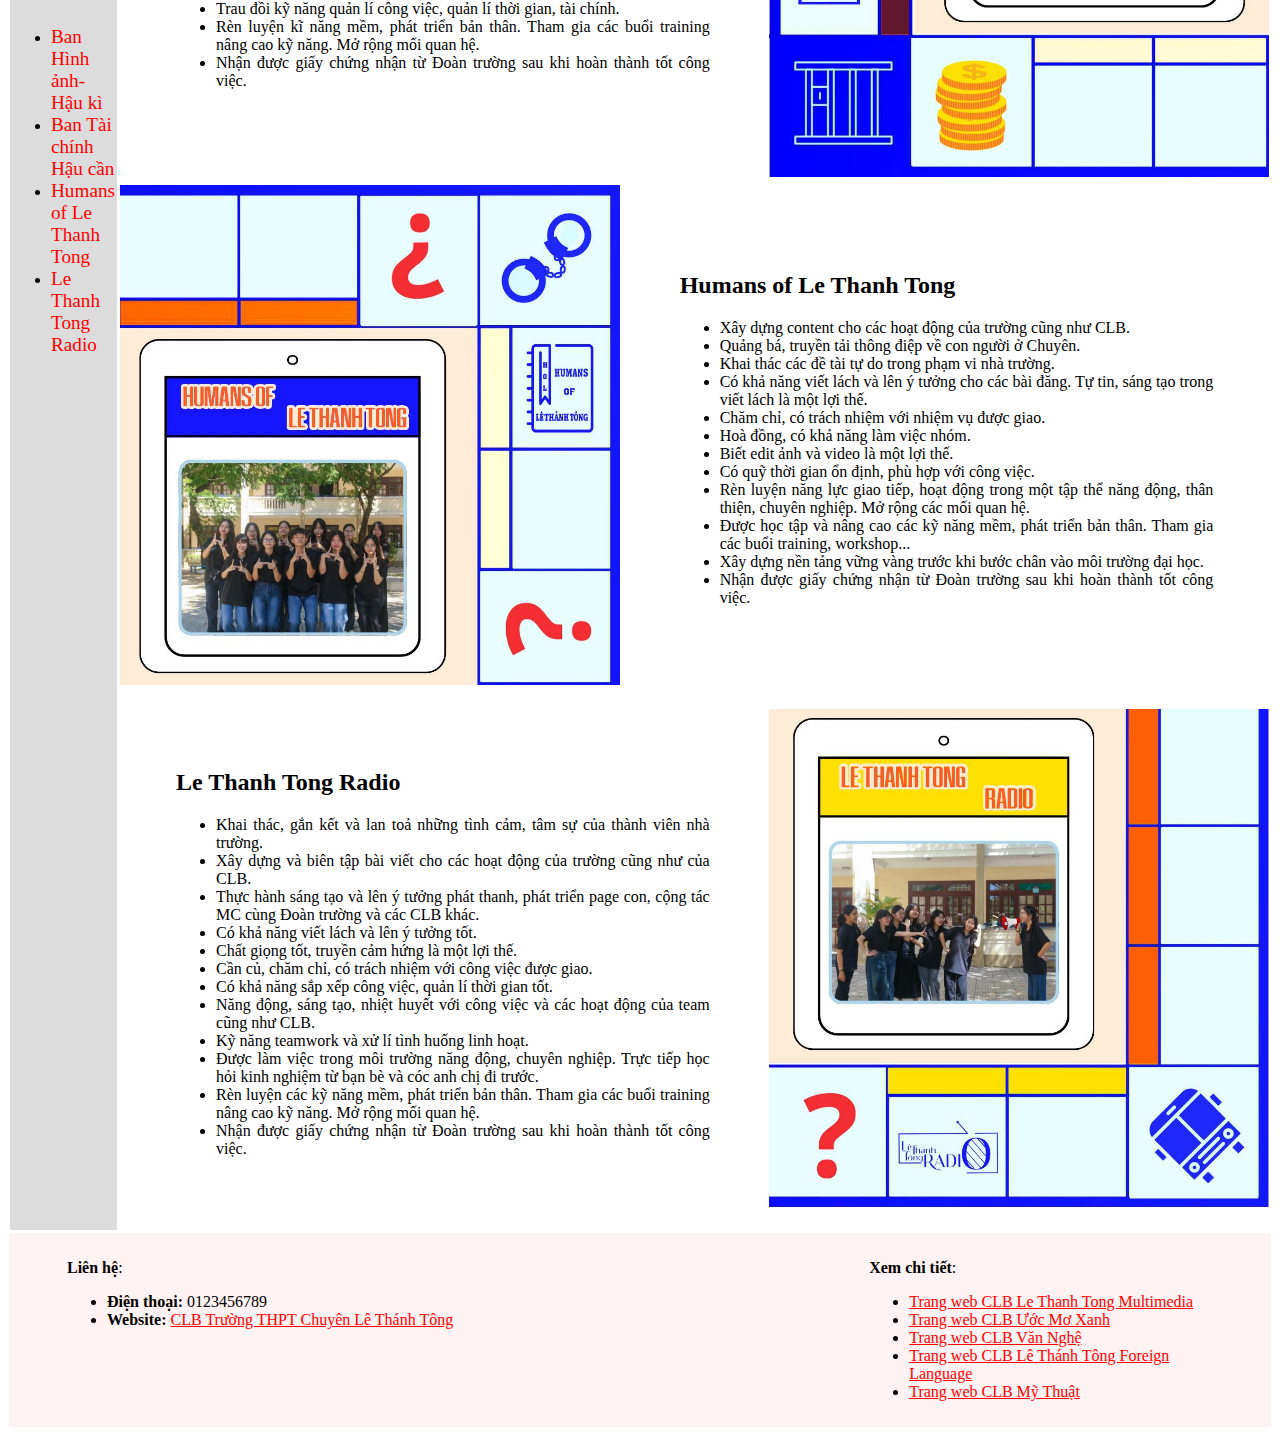
<file: lethanhtongmultimedia.html>
<!DOCTYPE html>
<html>
<head>
<meta charset="utf-8">
<link href="style.css" rel="stylesheet" type="text/css">
<style>
  a:link {color: red;}
  a:visited {color: green;}
  a:hover {color: magenta;}
</style>
</head>
<body>
<header>
  <div class="banner"> 
      <h1><u>CÂU LẠC BỘ TRƯỜNG THPT CHUYÊN LÊ THÁNH TÔNG</u></h1>
  </div>
  <div class="slogan">
    <div class="row">
      <div class="block_3"><h2>Năng động</h2></div>
      <div class="block_3"><h2>Sáng tạo</h2></div>
      <div class="block_3"><h2>Nhiệt huyết</h2></div>
    </div>
  </div>
</header>
<table width="100%">
  <tr>
    <td rowspan="8" style="background-color: gainsboro">
      <ul>
        <li><a href="#banhahk" class="menu">Ban Hình ảnh- Hậu kì</a></li>
        <li><a href="#bantchc" class="menu">Ban Tài chính Hậu cần</a></li>
        <li><a href="#humansofltt" class="menu">Humans of Le Thanh Tong</a></li>
        <li><a href="#lttradio" class="menu">Le Thanh Tong Radio</a></li>
      </ul>
    </td>
  </tr>
  <tr>
    <td width="40%"><img src="img/banhahk.jpg" class="img"></td>
    <td colspan="2" style="text-align: justify; padding: 1.5cm;">
      <h2 id="banhahk">Ban Hình ảnh- Hậu kì</h2>
      <ul>
        <li>Có kĩ năng sử dụng thành thạo máy ảnh, điện thoại và các thiết bị quay chụp khác.</li>
        <li>Hiểu biết về các phần mềm chinh sửa ảnh và video như Canva, Adobe Photoshop, Adobe Lightroom, Adobe Premiere, Adobe Illusrator, có khả năng chạy deadline, chịu áp lực và chịu trách nhiệm trong công việc.</li>
        <li>Có thẫm mỹ tốt, đam mê nghệ thuật, sáng tạo. Cần cù, tỉ mỉ. Đảm bảo online thường xuyên.</li>
        <li>Được làm việc trong môi trường chuyên nghiệp, tham gia bonding, gặp gỡ nhiều đối tượng khóc nhau: Thầy cô, các anh chị khoá trên.</li>
        <li>Tham gia training: Trau dồi các kỹ năng design, chụp ảnh và khả năng tư duy, sáng tạo.</li>
        <li>Nhận được giấy chứng nhận từ Đoàn trường sau khi hoàn thành tốt công việc.</li>
        <li>Thiết kế các ấn phẩm truyền thông như hình ảnh, poster, video.. phục vụ cho mục đích truyền thông của đoàn trường và CLB.</li>
        <li>Lên ý tưởng, concept, thiết kế ấn phẩm cho các bài đăng trên page.</li>
        <li>Phối hợp với các ban khác để định hướng, hoàn thiện cho hình ảnh truyền thông của CLB.</li>
      </ul>
    </td>
  </tr>
  <tr>
    <td colspan="2" style="text-align: justify; padding: 1.5cm;">
      <h2 id="bantchc">Ban Tài chính Hậu cần</h2>
      <ul>
        <li>Lên kế hoạch cho các sự kiện, bonding của câu lạc bộ.</li>
        <li>Xử lí các công việc hậu cần cho các sự kiện.</li>
        <li>Quản lí tài chính.</li>
        <li>Nhắc nhở các bạn hoàn thành đúng thời hạn deadline.</li>
        <li>Có khả năng chạy deadline, chịu áp lực và chịu trách nhiệm trong công việc.</li>
        <li>Cẩn thận, tỉ mỉ, có khả năng quản lí tài chính tốt.</li>
        <li>Linh động trong công việc, khi cần thiết có thể đưa ra các phương án ứng phó.</li>
        <li>Hòa đồng, có khả năng giao tiếp tốt trong môi trường làm việc nhóm và nghiêm túc với công việc được giao.</li>
        <li>Trau đồi kỹ năng quản lí công việc, quản lí thời gian, tài chính.</li>
        <li>Rèn luyện kĩ năng mềm, phát triển bản thân. Tham gia các buổi training nâng cao kỹ năng. Mở rộng mối quan hệ.</li>
        <li>Nhận được giấy chứng nhận từ Đoàn trường sau khi hoàn thành tốt công việc.</li>
      </ul>
    </td>
    <td width="40%"><img src="img/bantchc.jpg" class="img"></td>
  </tr>
  <tr>
    <td width="40%"><img src="img/human.jpg" class="img"></td>
    <td colspan="2" style="text-align: justify; padding: 1.5cm;">
      <h2 id="humansofltt">Humans of Le Thanh Tong</h2>
      <ul>
        <li>Xây dựng content cho các hoạt động của trường cũng như CLB.</li>
        <li>Quảng bá, truyền tải thông điệp về con người ở Chuyên.</li>
        <li>Khai thác các đề tài tự do trong phạm vi nhà trường.</li>
        <li>Có khả năng viết lách và lên ý tưởng cho các bài đăng. Tự tin, sáng tạo trong viết lách là một lợi thế.</li>
        <li>Chăm chỉ, có trách nhiệm với nhiệm vụ được giao.</li>
        <li>Hoà đồng, có khả năng làm việc nhóm.</li>
        <li>Biết edit ảnh và video là một lợi thế.</li>
        <li>Có quỹ thời gian ổn định, phù hợp với công việc.</li>
        <li>Rèn luyện năng lực giao tiếp, hoạt động trong một tập thể năng động, thân thiện, chuyên nghiệp. Mở rộng các mối quan hệ.</li>
        <li>Được học tập và nâng cao các kỹ năng mềm, phát triển bản thân. Tham gia các buổi training, workshop...</li>
        <li>Xây dựng nền tảng vững vàng trước khi bước chân vào môi trường đại học.</li>
        <li>Nhận được giấy chứng nhận từ Đoàn trường sau khi hoàn thành tốt công việc.</li>
      </ul>
    </td>
  </tr>
 <tr>
    <td colspan="2" style="text-align: justify; padding: 1.5cm;">
      <h2 id="lttradio">Le Thanh Tong Radio</h2>
      <ul>
        <li>Khai thác, gắn kết và lan toả những tình cảm, tâm sự của thành viên nhà trường.</li>
        <li>Xây dựng và biên tập bài viết cho các hoạt động của trường cũng như của CLB.</li>
        <li>Thực hành sáng tạo và lên ý tưởng phát thanh, phát triển page con, cộng tác MC cùng Đoàn trường và các CLB khác.</li>
        <li>Có khả năng viết lách và lên ý tưởng tốt.</li>
        <li>Chất giọng tốt, truyền cảm hứng là một lợi thế.</li>
        <li>Cần củ, chăm chỉ, có trách nhiệm với công việc được giao.</li>
        <li>Có khả năng sắp xếp công việc, quản lí thời gian tốt.</li>
        <li>Năng động, sáng tạo, nhiệt huyết với công việc và các hoạt động của team cũng như CLB.</li>
        <li>Kỹ năng teamwork và xử lí tình huống linh hoạt.</li>
        <li>Được làm việc trong môi trường năng động, chuyên nghiệp. Trực tiếp học hỏi kinh nghiệm từ bạn bè và cóc anh chị đi trước.</li>
        <li>Rèn luyện các kỹ năng mềm, phát triển bản thân. Tham gia các buổi training nâng cao kỹ năng. Mở rộng mối quan hệ.</li>
        <li>Nhận được giấy chứng nhận từ Đoàn trường sau khi hoàn thành tốt công việc.</li>
      </ul>
    </td>
    <td width="40%"><img src="img/radio.jpg" class="img"></td>
  </tr>
</table>
<footer>
  <div class="row">
    <div style="width:60%">
      <p><strong>Liên hệ</strong>:</p>
      <ul>
       <li><strong>Điện thoại:</strong> 0123456789</li>
       <li><strong>Website:</strong> <a href="index.html" class="link">CLB Trường THPT Chuyên Lê Thánh Tông</a></li>
      </ul>
    </div>
    <div style="width:10%"></div>
    <div style="width:30%">
      <p><strong>Xem chi tiết</strong>:</p>
      <ul>
        <li><a href="lethanhtongmultimedia.html" class="link">Trang web CLB Le Thanh Tong Multimedia</a></li>
        <li><a href="uocmoxanh.html" class="link">Trang web CLB Ước Mơ Xanh</a></li>
        <li><a href="clbvannghe.html" class="link">Trang web CLB Văn Nghệ</a></li>
        <li><a href="flc.html" class="link">Trang web CLB Lê Thánh Tông Foreign Language</a></li>
        <li><a href="hac.html" class="link">Trang web CLB Mỹ Thuật</a></li>
      </ul>
    </div>
  </div>
</footer>
</body>
</html>
</file>
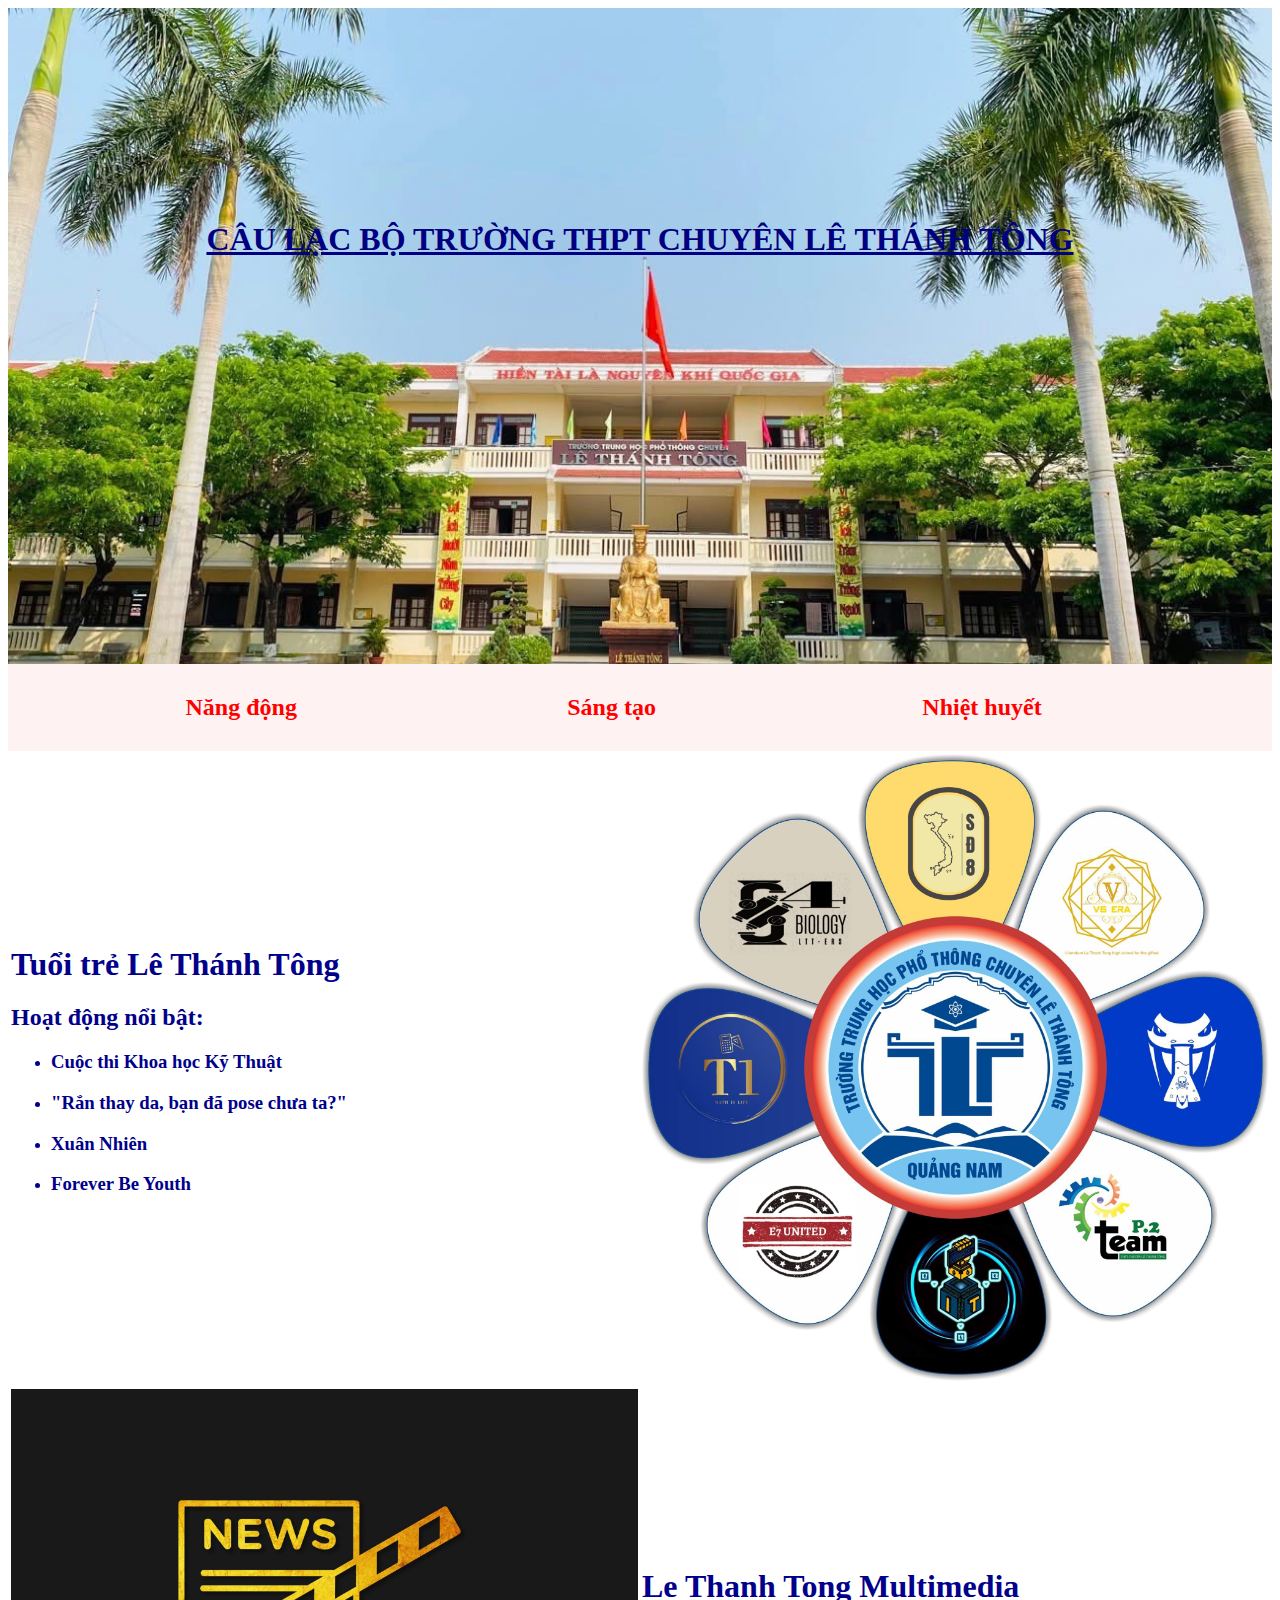
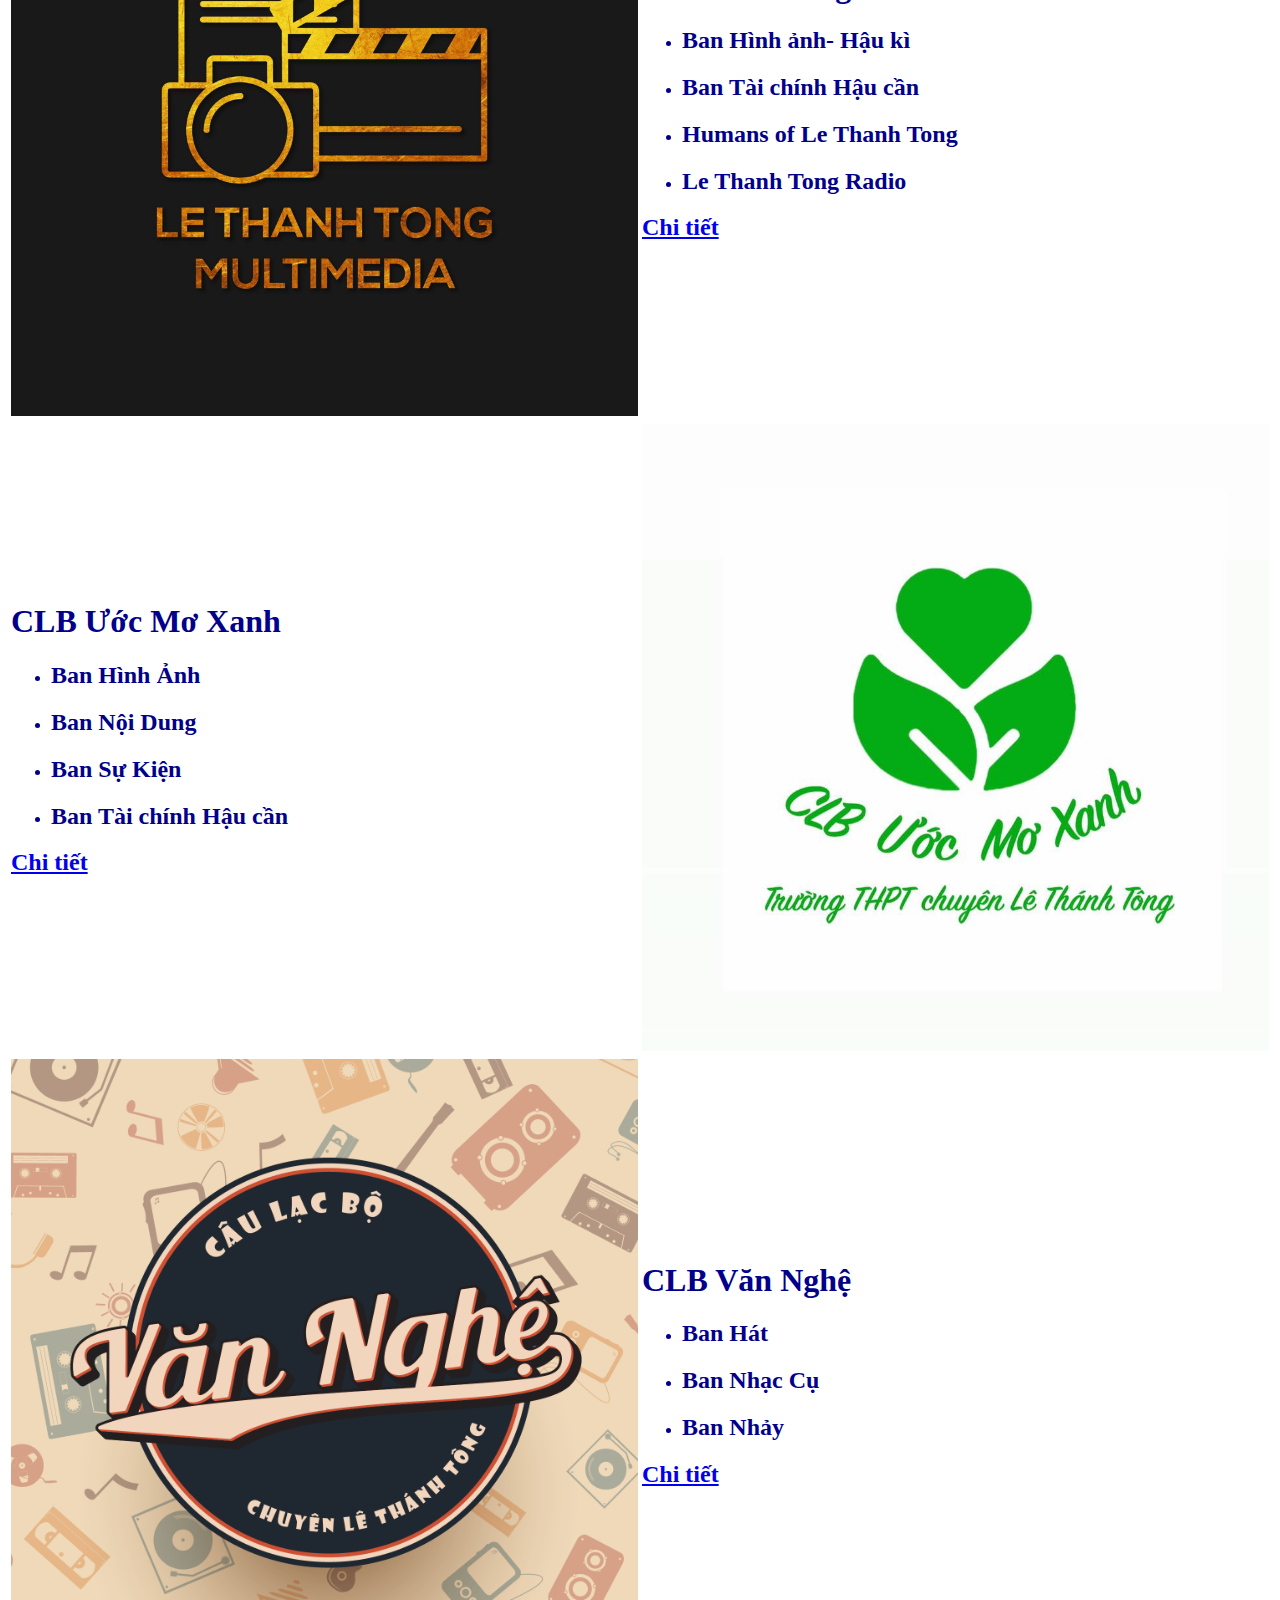
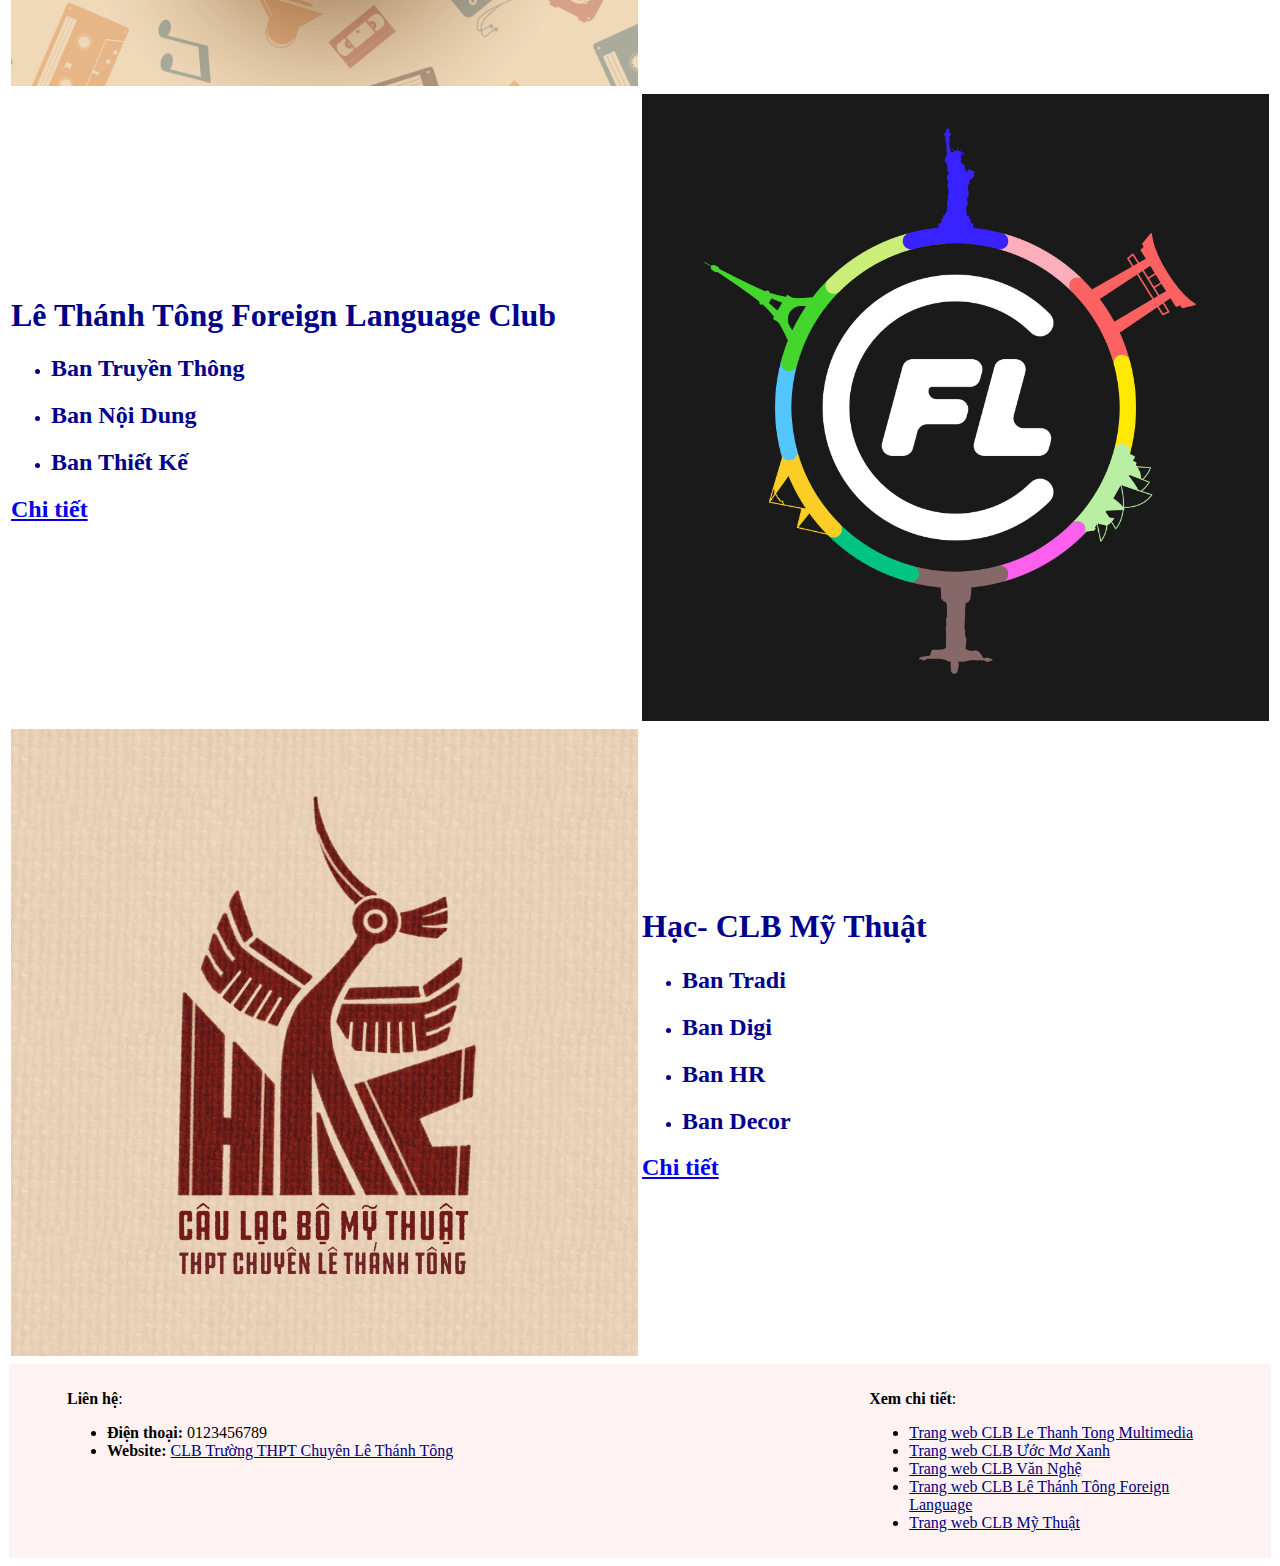
<file: trangchu.html>
<!DOCTYPE html>
<html>
<head>
<meta charset="utf-8">
<link href="style.css" rel="stylesheet" type="text/css">
</head>
<body>
<header>
  <div class="banner"> 
      <h1><a href="trangchu.html" class="link">CÂU LẠC BỘ TRƯỜNG THPT CHUYÊN LÊ THÁNH TÔNG</a></h1>
  </div>
  <div class="slogan">
    <div class="row">
      <div class="block_3"><h2>Năng động</h2></div>
      <div class="block_3"><h2>Sáng tạo</h2></div>
      <div class="block_3"><h2>Nhiệt huyết</h2></div>
    </div>
  </div>
</header>
<table>
  <tr>
    <td class="cell_text">
      <h1>Tuổi trẻ Lê Thánh Tông</h1>
      <h2>Hoạt động nổi bật:</h2>
      <ul>
        <li><h3>Cuộc thi Khoa học Kỹ Thuật</h3></li>
        <li><h3>"Rắn thay da, bạn đã pose chưa ta?"</h3></li>
        <li><h3>Xuân Nhiên</h3></li>
        <li><h3>Forever Be Youth</h3></li>
      </ul>
    </td>
    <td class="cell_img"><img src="img/tuoitre.jpg" class="img"></td>
  </tr>
  <tr>
    <td class="cell_img"><img src="img/multi.jpg" class="img"></td>
    <td class="cell_text">
      <h1>Le Thanh Tong Multimedia</h1>
      <ul>
        <li><h2>Ban Hình ảnh- Hậu kì</h2></li>
        <li><h2>Ban Tài chính Hậu cần</h2></li>
        <li><h2>Humans of Le Thanh Tong</h2></li>
        <li><h2>Le Thanh Tong Radio</h2></li>
      </ul>
      <a href="lethanhtongmultimedia.html"><h2>Chi tiết</h2></a>
    </td>
  </tr>
  <tr>
    <td class="cell_text">
      <h1>CLB Ước Mơ Xanh</h1>
      <ul>
        <li><h2>Ban Hình Ảnh</h2></li>
        <li><h2>Ban Nội Dung</h2></li>
        <li><h2>Ban Sự Kiện</h2></li>
        <li><h2>Ban Tài chính Hậu cần</h2></li>
      </ul>
      <a href="uocmoxanh.html"><h2>Chi tiết</h2></a>
    </td>
    <td class="cell_img"><img src="img/umx.jpg" class="img"></td>
  </tr>
  <tr>
    <td class="cell_img"><img src="img/vn.jpg" class="img"></td>
    <td class="cell_text">
      <h1>CLB Văn Nghệ</h1>
      <ul>
        <li><h2>Ban Hát</h2></li>
        <li><h2>Ban Nhạc Cụ</h2></li>
        <li><h2>Ban Nhảy</h2></li>
      </ul>
      <a href="clbvannghe.html"><h2>Chi tiết</h2></a>
    </td>
  </tr>
  <tr>
    <td class="cell_text">
      <h1>Lê Thánh Tông Foreign Language Club</h1>
      <ul>
        <li><h2>Ban Truyền Thông<h2></li>
        <li><h2>Ban Nội Dung</h2></li>
        <li><h2>Ban Thiết Kế</h2></li>
      </ul>
      <a href="flc.html"><h2>Chi tiết</h2></a>
    </td>
    <td class="cell_img"><img src="img/flc.jpg" class="img"></td>
  </tr>
  <tr>
    <td class="cell_img"><img src="img/hac.jpg" class="img"></td>
    <td class="cell_text">
      <h1>Hạc- CLB Mỹ Thuật</h1>
      <ul>
        <li><h2>Ban Tradi</h2></li>
        <li><h2>Ban Digi</h2></li>
        <li><h2>Ban HR</h2></li>
        <li><h2>Ban Decor</h2></li>
      </ul>
      <a href="hac.html"><h2>Chi tiết</h2></a>
    </td>
  </tr>
</table>
<footer>
  <div class="row">
    <div style="width:60%">
      <p><strong>Liên hệ</strong>:</p>
      <ul>
       <li><strong>Điện thoại:</strong> 0123456789</li>
       <li><strong>Website:</strong> <a href="trangchu.html" class="link">CLB Trường THPT Chuyên Lê Thánh Tông</a></li>
      </ul>
    </div>
    <div style="width:10%"></div>
    <div style="width:30%">
      <p><strong>Xem chi tiết</strong>:</p>
      <ul>
        <li><a href="lethanhtongmultimedia.html" class="link">Trang web CLB Le Thanh Tong Multimedia</a></li>
        <li><a href="uocmoxanh.html" class="link">Trang web CLB Ước Mơ Xanh</a></li>
        <li><a href="clbvannghe.html" class="link">Trang web CLB Văn Nghệ</a></li>
        <li><a href="flc.html" class="link">Trang web CLB Lê Thánh Tông Foreign Language</a></li>
        <li><a href="hac.html" class="link">Trang web CLB Mỹ Thuật</a></li>
      </ul>
    </div>
  </div>
</footer>
</body>
</html>
</file>
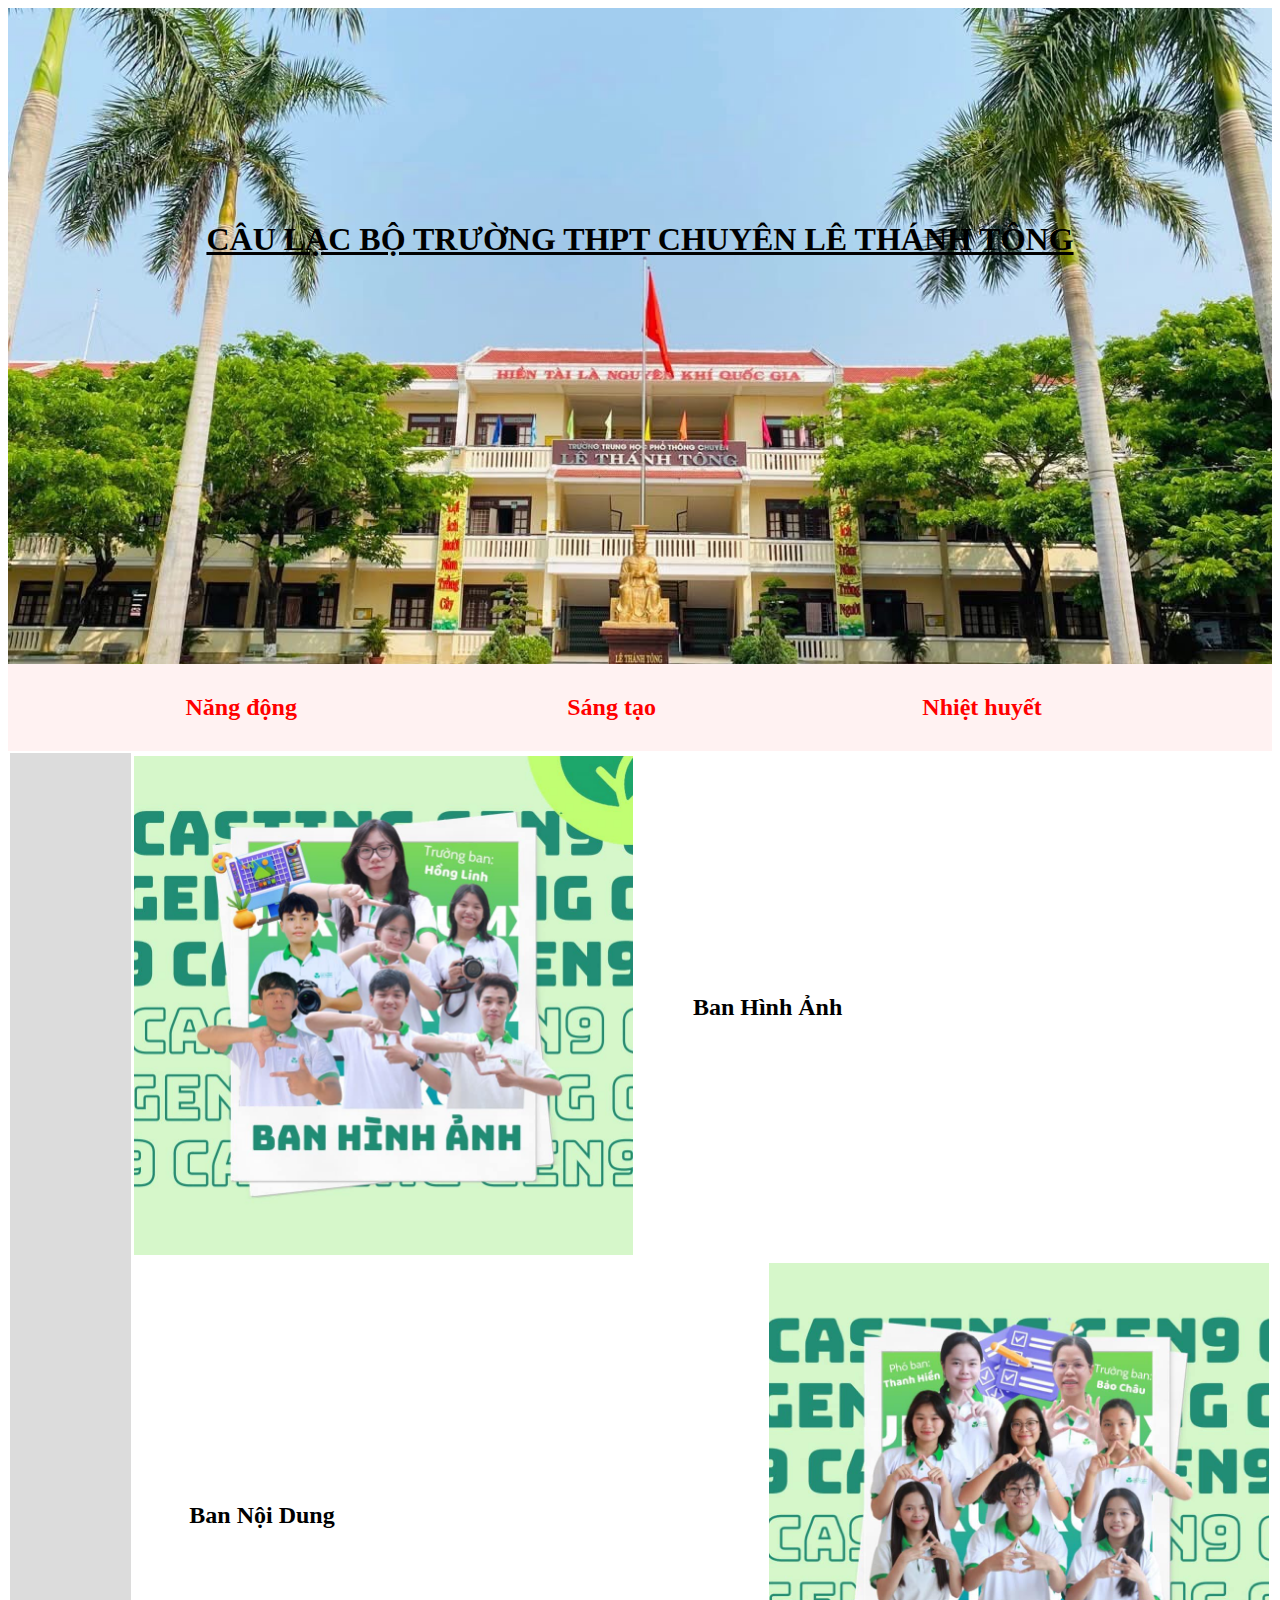
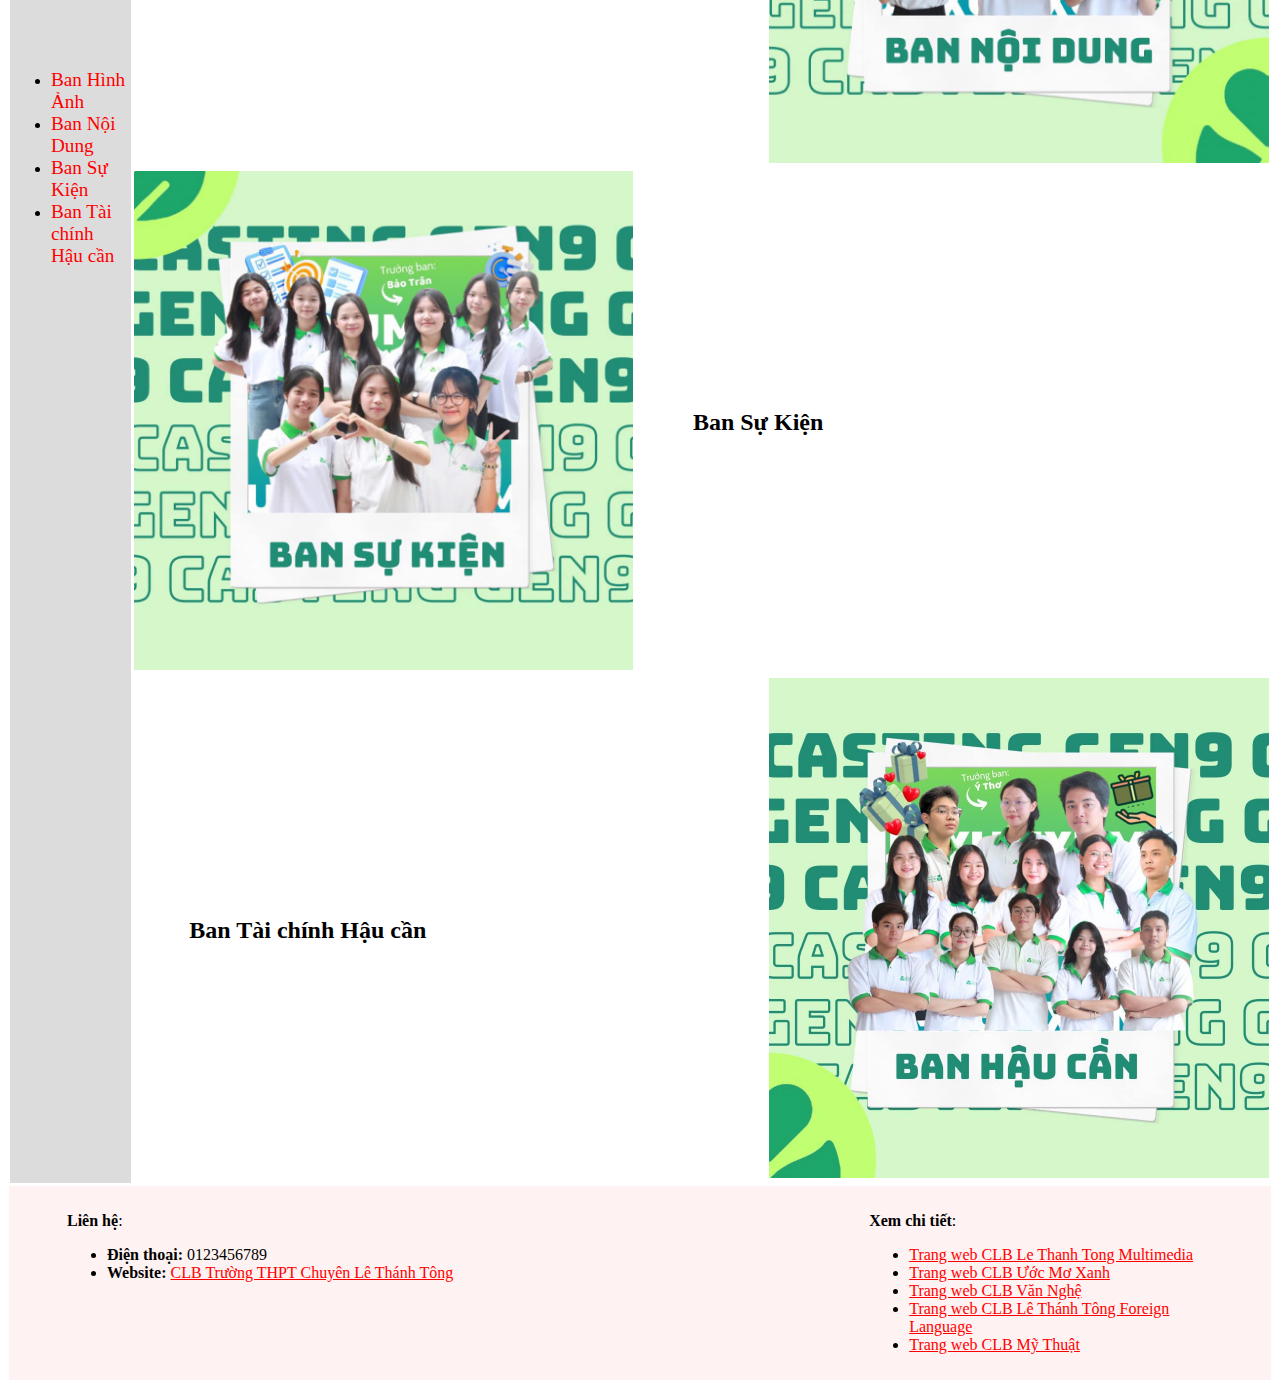
<file: uocmoxanh.html>
<!DOCTYPE html>
<html>
<head>
<meta charset="utf-8">
<link href="style.css" rel="stylesheet" type="text/css">
<style>
  a:link {color: red;}
  a:visited {color: green;}
  a:hover {color: magenta;}
</style>
</head>
<body>
<header>
  <div class="banner"> 
      <h1><u>CÂU LẠC BỘ TRƯỜNG THPT CHUYÊN LÊ THÁNH TÔNG</u></h1>
  </div>
  <div class="slogan">
    <div class="row">
      <div class="block_3"><h2>Năng động</h2></div>
      <div class="block_3"><h2>Sáng tạo</h2></div>
      <div class="block_3"><h2>Nhiệt huyết</h2></div>
    </div>
  </div>
</header>
<table width="100%">
  <tr>
    <td rowspan="8" style="background-color: gainsboro">
      <ul>
        <li><a href="#banha" class="menu">Ban Hình Ảnh</a></li>
        <li><a href="#bannd" class="menu">Ban Nội Dung</a></li>
        <li><a href="#bansk" class="menu">Ban Sự Kiện</a></li>
        <li><a href="#bantchc" class="menu">Ban Tài chính Hậu cần</a></li>
      </ul>
    </td>
  </tr>
  <tr>
    <td width="40%"><img src="img/banha.jpg" class="img"></td>
    <td colspan="2" style="text-align: justify; padding: 1.5cm;">
      <h2 id="banha">Ban Hình Ảnh</h2>
    </td>
  </tr>
  <tr>
    <td colspan="2" style="text-align: justify; padding: 1.5cm;">
      <h2 id="bannd">Ban Nội Dung</h2>
    </td>
    <td width="40%"><img src="img/bannd.jpg" class="img"></td>
  </tr>
  <tr>
    <td width="40%"><img src="img/bansk.jpg" class="img"></td>
    <td colspan="2" style="text-align: justify; padding: 1.5cm;">
      <h2 id="bansk">Ban Sự Kiện</h2>
    </td>
  </tr>
 <tr>
    <td colspan="2" style="text-align: justify; padding: 1.5cm;">
      <h2 id="bantchc">Ban Tài chính Hậu cần</h2>
    </td>
    <td width="40%"><img src="img/TCHC.jpg" class="img"></td>
  </tr>
</table>
<footer>
  <div class="row">
    <div style="width:60%">
      <p><strong>Liên hệ</strong>:</p>
      <ul>
       <li><strong>Điện thoại:</strong> 0123456789</li>
       <li><strong>Website:</strong> <a href="index.html" class="link">CLB Trường THPT Chuyên Lê Thánh Tông</a></li>
      </ul>
    </div>
    <div style="width:10%"></div>
    <div style="width:30%">
      <p><strong>Xem chi tiết</strong>:</p>
      <ul>
        <li><a href="lethanhtongmultimedia.html" class="link">Trang web CLB Le Thanh Tong Multimedia</a></li>
        <li><a href="uocmoxanh.html" class="link">Trang web CLB Ước Mơ Xanh</a></li>
        <li><a href="clbvannghe.html" class="link">Trang web CLB Văn Nghệ</a></li>
        <li><a href="flc.html" class="link">Trang web CLB Lê Thánh Tông Foreign Language</a></li>
        <li><a href="hac.html" class="link">Trang web CLB Mỹ Thuật</a></li>
      </ul>
    </div>
  </div>
</footer>
</body>
</html>
</file>
<file: style.css>
.banner {
  background: url("img/nen.jpg") no-repeat center center;
  background-size: cover;
  padding-top: 12rem;
  padding-bottom: 24rem;
  text-align: center !important;
  color: black !important;
}
.slogan {
  text-align: center !important;
  width: 100%;
  color: red
}
.row {
  display: flex;
  flex-wrap: wrap;
  margin-top: -1;
  max-width: 100%;
  padding-right: 3rem;
  padding-left: 3rem;
  background-color:#FFF2F2 ;
}
.block_3{
  flex: 0 0 auto;
  width: 30%;
  margin: 10px;
}
.cell_img {
  width: 50%;
}
.cell_text{
  width: 50%
  padding-left: 5 rem;
  color: darkblue;
}
.img {
  width: 100%;
  height: 100%;
}
footer {
  background-color: #FFF2F2;
  margin: 1px;
  padding: 10px;
}
.link {
  color: navy;
  text-align: left;
}
.menu {
  font-size:120%;
  text-decoration: none;
}
</file>
